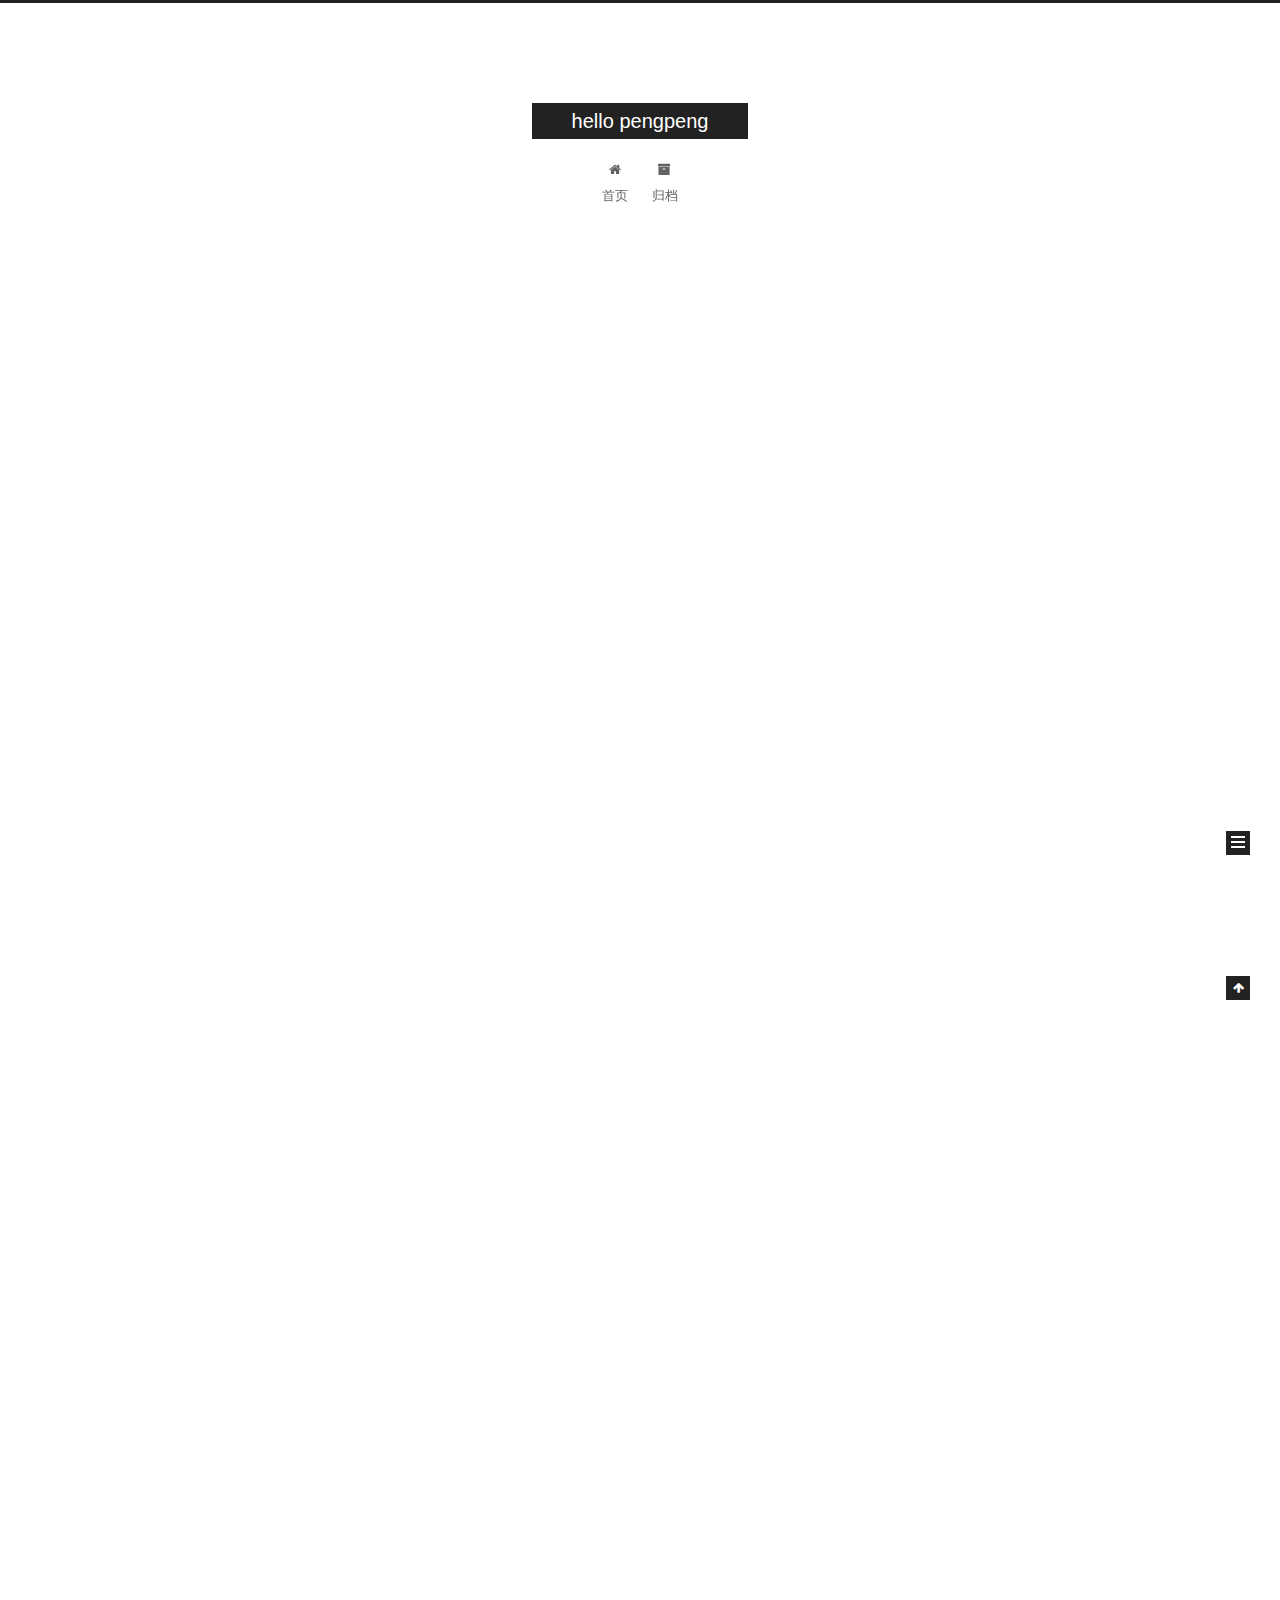
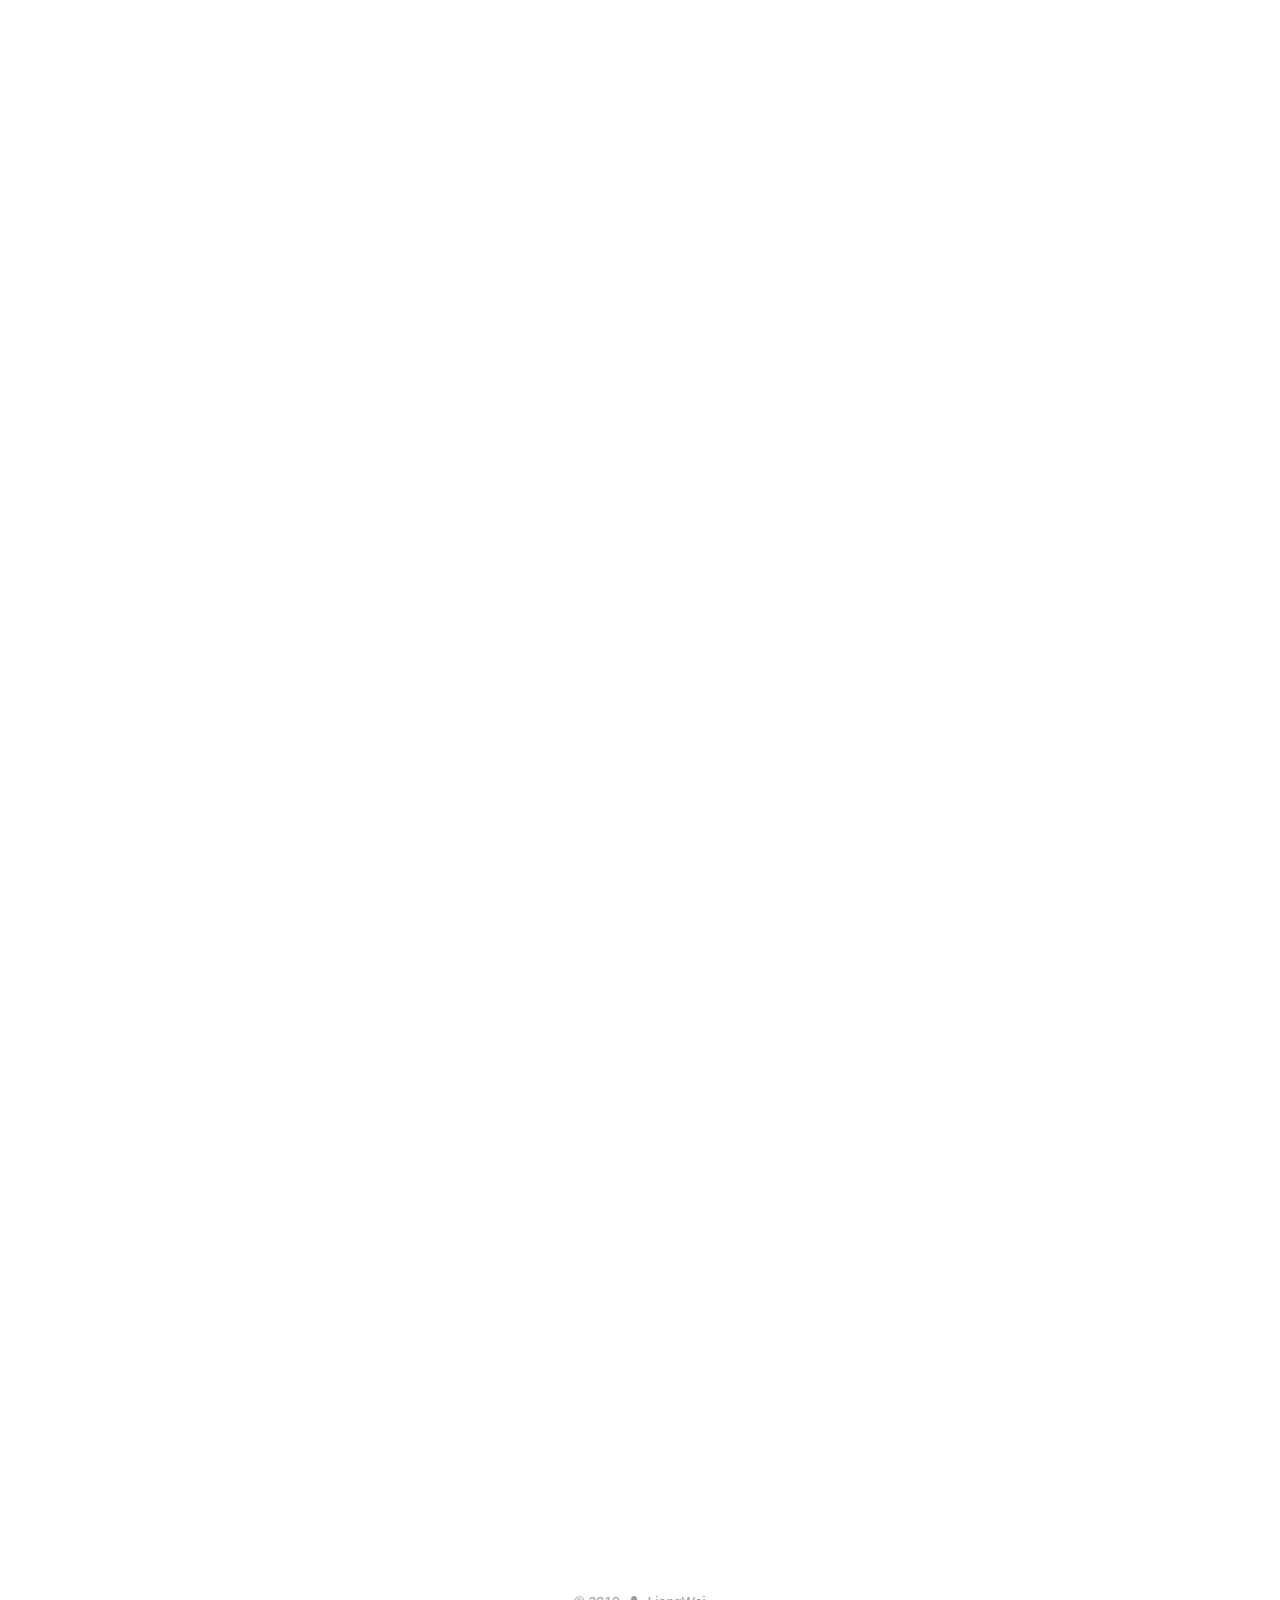
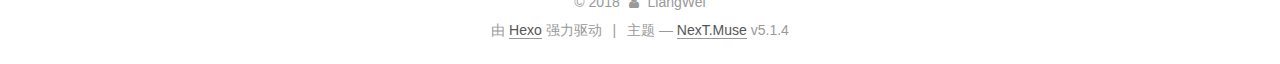
<file: index.html>
<!DOCTYPE html>



  


<html class="theme-next muse use-motion" lang="zh-Hans">
<head>
  <meta charset="UTF-8"/>
<meta http-equiv="X-UA-Compatible" content="IE=edge" />
<meta name="viewport" content="width=device-width, initial-scale=1, maximum-scale=1"/>
<meta name="theme-color" content="#222">









<meta http-equiv="Cache-Control" content="no-transform" />
<meta http-equiv="Cache-Control" content="no-siteapp" />
















  
  
  <link href="/lib/fancybox/source/jquery.fancybox.css?v=2.1.5" rel="stylesheet" type="text/css" />







<link href="/lib/font-awesome/css/font-awesome.min.css?v=4.6.2" rel="stylesheet" type="text/css" />

<link href="/css/main.css?v=5.1.4" rel="stylesheet" type="text/css" />


  <link rel="apple-touch-icon" sizes="180x180" href="/images/apple-touch-icon-next.png?v=5.1.4">


  <link rel="icon" type="image/png" sizes="32x32" href="/images/favicon-32x32-next.png?v=5.1.4">


  <link rel="icon" type="image/png" sizes="16x16" href="/images/favicon-16x16-next.png?v=5.1.4">


  <link rel="mask-icon" href="/images/logo.svg?v=5.1.4" color="#222">





  <meta name="keywords" content="Hexo, NexT" />










<meta property="og:type" content="website">
<meta property="og:title" content="hello pengpeng">
<meta property="og:url" content="http://yoursite.com/index.html">
<meta property="og:site_name" content="hello pengpeng">
<meta property="og:locale" content="zh-Hans">
<meta name="twitter:card" content="summary">
<meta name="twitter:title" content="hello pengpeng">



<script type="text/javascript" id="hexo.configurations">
  var NexT = window.NexT || {};
  var CONFIG = {
    root: '/',
    scheme: 'Muse',
    version: '5.1.4',
    sidebar: {"position":"left","display":"post","offset":12,"b2t":false,"scrollpercent":false,"onmobile":false},
    fancybox: true,
    tabs: true,
    motion: {"enable":true,"async":false,"transition":{"post_block":"fadeIn","post_header":"slideDownIn","post_body":"slideDownIn","coll_header":"slideLeftIn","sidebar":"slideUpIn"}},
    duoshuo: {
      userId: '0',
      author: '博主'
    },
    algolia: {
      applicationID: '',
      apiKey: '',
      indexName: '',
      hits: {"per_page":10},
      labels: {"input_placeholder":"Search for Posts","hits_empty":"We didn't find any results for the search: ${query}","hits_stats":"${hits} results found in ${time} ms"}
    }
  };
</script>



  <link rel="canonical" href="http://yoursite.com/"/>





  <title>hello pengpeng</title>
  








</head>

<body itemscope itemtype="http://schema.org/WebPage" lang="zh-Hans">

  
  
    
  

  <div class="container sidebar-position-left 
  page-home">
    <div class="headband"></div>

    <header id="header" class="header" itemscope itemtype="http://schema.org/WPHeader">
      <div class="header-inner"><div class="site-brand-wrapper">
  <div class="site-meta ">
    

    <div class="custom-logo-site-title">
      <a href="/"  class="brand" rel="start">
        <span class="logo-line-before"><i></i></span>
        <span class="site-title">hello pengpeng</span>
        <span class="logo-line-after"><i></i></span>
      </a>
    </div>
      
        <p class="site-subtitle"></p>
      
  </div>

  <div class="site-nav-toggle">
    <button>
      <span class="btn-bar"></span>
      <span class="btn-bar"></span>
      <span class="btn-bar"></span>
    </button>
  </div>
</div>

<nav class="site-nav">
  

  
    <ul id="menu" class="menu">
      
        
        <li class="menu-item menu-item-home">
          <a href="/" rel="section">
            
              <i class="menu-item-icon fa fa-fw fa-home"></i> <br />
            
            首页
          </a>
        </li>
      
        
        <li class="menu-item menu-item-archives">
          <a href="/archives/" rel="section">
            
              <i class="menu-item-icon fa fa-fw fa-archive"></i> <br />
            
            归档
          </a>
        </li>
      

      
    </ul>
  

  
</nav>



 </div>
    </header>

    <main id="main" class="main">
      <div class="main-inner">
        <div class="content-wrap">
          <div id="content" class="content">
            
  <section id="posts" class="posts-expand">
    
      

  

  
  
  

  <article class="post post-type-normal" itemscope itemtype="http://schema.org/Article">
  
  
  
  <div class="post-block">
    <link itemprop="mainEntityOfPage" href="http://yoursite.com/2018/05/06/下载-手机上儿歌点点或者爱奇艺中缓存的视频/">

    <span hidden itemprop="author" itemscope itemtype="http://schema.org/Person">
      <meta itemprop="name" content="LiangWei">
      <meta itemprop="description" content="">
      <meta itemprop="image" content="/images/avatar.gif">
    </span>

    <span hidden itemprop="publisher" itemscope itemtype="http://schema.org/Organization">
      <meta itemprop="name" content="hello pengpeng">
    </span>

    
      <header class="post-header">

        
        
          <h1 class="post-title" itemprop="name headline">
                
                <a class="post-title-link" href="/2018/05/06/下载-手机上儿歌点点或者爱奇艺中缓存的视频/" itemprop="url">下载 手机上儿歌点点或者爱奇艺中缓存的视频</a></h1>
        

        <div class="post-meta">
          <span class="post-time">
            
              <span class="post-meta-item-icon">
                <i class="fa fa-calendar-o"></i>
              </span>
              
                <span class="post-meta-item-text">发表于</span>
              
              <time title="创建于" itemprop="dateCreated datePublished" datetime="2018-05-06T20:25:33+08:00">
                2018-05-06
              </time>
            

            

            
          </span>

          

          
            
          

          
          

          

          

          

        </div>
      </header>
    

    
    
    
    <div class="post-body" itemprop="articleBody">

      
      

      
        
          
            <p>从手机上给宝宝缓存了一些儿歌，想下载到电脑上保存起来。<br>步骤：</p>
<pre><code>1.  在手机上： 打开【文件管理】—&gt; 打开【远程管理】(小米手机在【分类】tab 上)
2. 在电脑浏览器上可以浏览手机上的文件
3. 儿歌点点的下载目录在： ftp://192.168.0.193:2121/Android/data/com.mampod.ergedd/files/Movies/
4. 直接用 wget -r  &quot;ftp://192.168.0.193:2121/Android/data/com.mampod.ergedd/files/Movies/*&quot;  可以把目录及下面子目录中的文件都下载下来
5. 下载爱奇艺的缓存：ftp://192.168.0.100:2121/Android/data/com.qiyi.video/files/app/download/video/
</code></pre><p>尝试过用ftp 命令下载，但是失败：mac 下在执行 mget * 时报通配符的错误。</p>
<pre><code><figure class="highlight plain"><table><tr><td class="gutter"><pre><span class="line">1</span><br><span class="line">2</span><br><span class="line">3</span><br><span class="line">4</span><br><span class="line">5</span><br><span class="line">6</span><br><span class="line">7</span><br><span class="line">8</span><br><span class="line">9</span><br><span class="line">10</span><br></pre></td><td class="code"><pre><span class="line">#!/bin/sh</span><br><span class="line">ftp -v -n ftp://192.168.0.193:2121&lt;&lt;EOF</span><br><span class="line">binary</span><br><span class="line">cd Android/data/com.mampod.ergedd/files/Movies/</span><br><span class="line">lcd ./</span><br><span class="line">prompt</span><br><span class="line">mget *</span><br><span class="line">bye</span><br><span class="line">EOF</span><br><span class="line">echo &quot;download from ftp successfully&quot;</span><br></pre></td></tr></table></figure>
</code></pre>
          
        
      
    </div>
    
    
    

    

    

    

    <footer class="post-footer">
      

      

      

      
      
        <div class="post-eof"></div>
      
    </footer>
  </div>
  
  
  
  </article>


    
      

  

  
  
  

  <article class="post post-type-normal" itemscope itemtype="http://schema.org/Article">
  
  
  
  <div class="post-block">
    <link itemprop="mainEntityOfPage" href="http://yoursite.com/2018/05/02/git使用（1）/">

    <span hidden itemprop="author" itemscope itemtype="http://schema.org/Person">
      <meta itemprop="name" content="LiangWei">
      <meta itemprop="description" content="">
      <meta itemprop="image" content="/images/avatar.gif">
    </span>

    <span hidden itemprop="publisher" itemscope itemtype="http://schema.org/Organization">
      <meta itemprop="name" content="hello pengpeng">
    </span>

    
      <header class="post-header">

        
        
          <h1 class="post-title" itemprop="name headline">
                
                <a class="post-title-link" href="/2018/05/02/git使用（1）/" itemprop="url">git使用（1）</a></h1>
        

        <div class="post-meta">
          <span class="post-time">
            
              <span class="post-meta-item-icon">
                <i class="fa fa-calendar-o"></i>
              </span>
              
                <span class="post-meta-item-text">发表于</span>
              
              <time title="创建于" itemprop="dateCreated datePublished" datetime="2018-05-02T09:48:07+08:00">
                2018-05-02
              </time>
            

            

            
          </span>

          

          
            
          

          
          

          

          

          

        </div>
      </header>
    

    
    
    
    <div class="post-body" itemprop="articleBody">

      
      

      
        
          
            <ul>
<li>git fetch –prune  #这样就可在本地删除在远程不存在的branch</li>
</ul>
<figure class="highlight plain"><table><tr><td class="gutter"><pre><span class="line">1</span><br><span class="line">2</span><br><span class="line">3</span><br><span class="line">4</span><br><span class="line">5</span><br><span class="line">6</span><br><span class="line">7</span><br><span class="line">8</span><br><span class="line">9</span><br><span class="line">10</span><br></pre></td><td class="code"><pre><span class="line">man git-fetch</span><br><span class="line"> 	--prune</span><br><span class="line">     After fetching, remove any remote tracking branches which no longer 		</span><br><span class="line">     exist on the remote.</span><br><span class="line"> 	-t, --tags</span><br><span class="line">     Most of the tags are fetched automatically as branch heads are </span><br><span class="line">     downloaded, but tags that do not point at objects reachable from the </span><br><span class="line">     branch heads that are being tracked will not be fetched by</span><br><span class="line">     this mechanism. This flag lets all tags and their associated objects </span><br><span class="line">     be downloaded.</span><br></pre></td></tr></table></figure>
<h3 id="另外几个关于git-branch的命令"><a href="#另外几个关于git-branch的命令" class="headerlink" title="另外几个关于git branch的命令"></a>另外几个关于git branch的命令</h3><ul>
<li>git branch     # 查询本地存在的branch</li>
<li>git branch -r  # 查询远程的branch</li>
<li>git branch -a  # 查询本地和远程branch</li>
<li>git branch -d -r origin/todo  #删除远程的todo branch  //这个方法不行</li>
</ul>
<h3 id="添加远程仓库分支："><a href="#添加远程仓库分支：" class="headerlink" title="添加远程仓库分支："></a>添加远程仓库分支：</h3><p>git push origin  todoRepo</p>
<h3 id="删除远程仓库上的分支："><a href="#删除远程仓库上的分支：" class="headerlink" title="删除远程仓库上的分支："></a>删除远程仓库上的分支：</h3><p>git push origin  :todoRepo</p>
<h3 id="把本地创建的branch-提交到远端"><a href="#把本地创建的branch-提交到远端" class="headerlink" title="把本地创建的branch 提交到远端"></a>把本地创建的branch 提交到远端</h3><p>git push origin customerProfile</p>

          
        
      
    </div>
    
    
    

    

    

    

    <footer class="post-footer">
      

      

      

      
      
        <div class="post-eof"></div>
      
    </footer>
  </div>
  
  
  
  </article>


    
      

  

  
  
  

  <article class="post post-type-normal" itemscope itemtype="http://schema.org/Article">
  
  
  
  <div class="post-block">
    <link itemprop="mainEntityOfPage" href="http://yoursite.com/2018/05/01/hello-world/">

    <span hidden itemprop="author" itemscope itemtype="http://schema.org/Person">
      <meta itemprop="name" content="LiangWei">
      <meta itemprop="description" content="">
      <meta itemprop="image" content="/images/avatar.gif">
    </span>

    <span hidden itemprop="publisher" itemscope itemtype="http://schema.org/Organization">
      <meta itemprop="name" content="hello pengpeng">
    </span>

    
      <header class="post-header">

        
        
          <h1 class="post-title" itemprop="name headline">
                
                <a class="post-title-link" href="/2018/05/01/hello-world/" itemprop="url">Hello World</a></h1>
        

        <div class="post-meta">
          <span class="post-time">
            
              <span class="post-meta-item-icon">
                <i class="fa fa-calendar-o"></i>
              </span>
              
                <span class="post-meta-item-text">发表于</span>
              
              <time title="创建于" itemprop="dateCreated datePublished" datetime="2018-05-01T22:49:08+08:00">
                2018-05-01
              </time>
            

            

            
          </span>

          

          
            
          

          
          

          

          

          

        </div>
      </header>
    

    
    
    
    <div class="post-body" itemprop="articleBody">

      
      

      
        
          
            <p>Welcome to <a href="https://hexo.io/" target="_blank" rel="noopener">Hexo</a>! This is your very first post. Check <a href="https://hexo.io/docs/" target="_blank" rel="noopener">documentation</a> for more info. If you get any problems when using Hexo, you can find the answer in <a href="https://hexo.io/docs/troubleshooting.html" target="_blank" rel="noopener">troubleshooting</a> or you can ask me on <a href="https://github.com/hexojs/hexo/issues" target="_blank" rel="noopener">GitHub</a>.</p>
<h2 id="Quick-Start"><a href="#Quick-Start" class="headerlink" title="Quick Start"></a>Quick Start</h2><h3 id="Create-a-new-post"><a href="#Create-a-new-post" class="headerlink" title="Create a new post"></a>Create a new post</h3><figure class="highlight bash"><table><tr><td class="gutter"><pre><span class="line">1</span><br></pre></td><td class="code"><pre><span class="line">$ hexo new <span class="string">"My New Post"</span></span><br></pre></td></tr></table></figure>
<p>More info: <a href="https://hexo.io/docs/writing.html" target="_blank" rel="noopener">Writing</a></p>
<h3 id="Run-server"><a href="#Run-server" class="headerlink" title="Run server"></a>Run server</h3><figure class="highlight bash"><table><tr><td class="gutter"><pre><span class="line">1</span><br></pre></td><td class="code"><pre><span class="line">$ hexo server</span><br></pre></td></tr></table></figure>
<p>More info: <a href="https://hexo.io/docs/server.html" target="_blank" rel="noopener">Server</a></p>
<h3 id="Generate-static-files"><a href="#Generate-static-files" class="headerlink" title="Generate static files"></a>Generate static files</h3><figure class="highlight bash"><table><tr><td class="gutter"><pre><span class="line">1</span><br></pre></td><td class="code"><pre><span class="line">$ hexo generate</span><br></pre></td></tr></table></figure>
<p>More info: <a href="https://hexo.io/docs/generating.html" target="_blank" rel="noopener">Generating</a></p>
<h3 id="Deploy-to-remote-sites"><a href="#Deploy-to-remote-sites" class="headerlink" title="Deploy to remote sites"></a>Deploy to remote sites</h3><figure class="highlight bash"><table><tr><td class="gutter"><pre><span class="line">1</span><br></pre></td><td class="code"><pre><span class="line">$ hexo deploy</span><br></pre></td></tr></table></figure>
<p>More info: <a href="https://hexo.io/docs/deployment.html" target="_blank" rel="noopener">Deployment</a></p>

          
        
      
    </div>
    
    
    

    

    

    

    <footer class="post-footer">
      

      

      

      
      
        <div class="post-eof"></div>
      
    </footer>
  </div>
  
  
  
  </article>


    
  </section>

  


          </div>
          


          

        </div>
        
          
  
  <div class="sidebar-toggle">
    <div class="sidebar-toggle-line-wrap">
      <span class="sidebar-toggle-line sidebar-toggle-line-first"></span>
      <span class="sidebar-toggle-line sidebar-toggle-line-middle"></span>
      <span class="sidebar-toggle-line sidebar-toggle-line-last"></span>
    </div>
  </div>

  <aside id="sidebar" class="sidebar">
    
    <div class="sidebar-inner">

      

      

      <section class="site-overview-wrap sidebar-panel sidebar-panel-active">
        <div class="site-overview">
          <div class="site-author motion-element" itemprop="author" itemscope itemtype="http://schema.org/Person">
            
              <p class="site-author-name" itemprop="name">LiangWei</p>
              <p class="site-description motion-element" itemprop="description"></p>
          </div>

          <nav class="site-state motion-element">

            
              <div class="site-state-item site-state-posts">
              
                <a href="/archives/">
              
                  <span class="site-state-item-count">3</span>
                  <span class="site-state-item-name">日志</span>
                </a>
              </div>
            

            

            
              
              
              <div class="site-state-item site-state-tags">
                
                  <span class="site-state-item-count">1</span>
                  <span class="site-state-item-name">标签</span>
                
              </div>
            

          </nav>

          

          

          
          

          
          

          

        </div>
      </section>

      

      

    </div>
  </aside>


        
      </div>
    </main>

    <footer id="footer" class="footer">
      <div class="footer-inner">
        <div class="copyright">&copy; <span itemprop="copyrightYear">2018</span>
  <span class="with-love">
    <i class="fa fa-user"></i>
  </span>
  <span class="author" itemprop="copyrightHolder">LiangWei</span>

  
</div>


  <div class="powered-by">由 <a class="theme-link" target="_blank" href="https://hexo.io">Hexo</a> 强力驱动</div>



  <span class="post-meta-divider">|</span>



  <div class="theme-info">主题 &mdash; <a class="theme-link" target="_blank" href="https://github.com/iissnan/hexo-theme-next">NexT.Muse</a> v5.1.4</div>




        







        
      </div>
    </footer>

    
      <div class="back-to-top">
        <i class="fa fa-arrow-up"></i>
        
      </div>
    

    

  </div>

  

<script type="text/javascript">
  if (Object.prototype.toString.call(window.Promise) !== '[object Function]') {
    window.Promise = null;
  }
</script>









  












  
  
    <script type="text/javascript" src="/lib/jquery/index.js?v=2.1.3"></script>
  

  
  
    <script type="text/javascript" src="/lib/fastclick/lib/fastclick.min.js?v=1.0.6"></script>
  

  
  
    <script type="text/javascript" src="/lib/jquery_lazyload/jquery.lazyload.js?v=1.9.7"></script>
  

  
  
    <script type="text/javascript" src="/lib/velocity/velocity.min.js?v=1.2.1"></script>
  

  
  
    <script type="text/javascript" src="/lib/velocity/velocity.ui.min.js?v=1.2.1"></script>
  

  
  
    <script type="text/javascript" src="/lib/fancybox/source/jquery.fancybox.pack.js?v=2.1.5"></script>
  


  


  <script type="text/javascript" src="/js/src/utils.js?v=5.1.4"></script>

  <script type="text/javascript" src="/js/src/motion.js?v=5.1.4"></script>



  
  

  

  


  <script type="text/javascript" src="/js/src/bootstrap.js?v=5.1.4"></script>



  


  




	





  





  












  





  

  

  

  
  

  

  

  

</body>
</html>
</file>
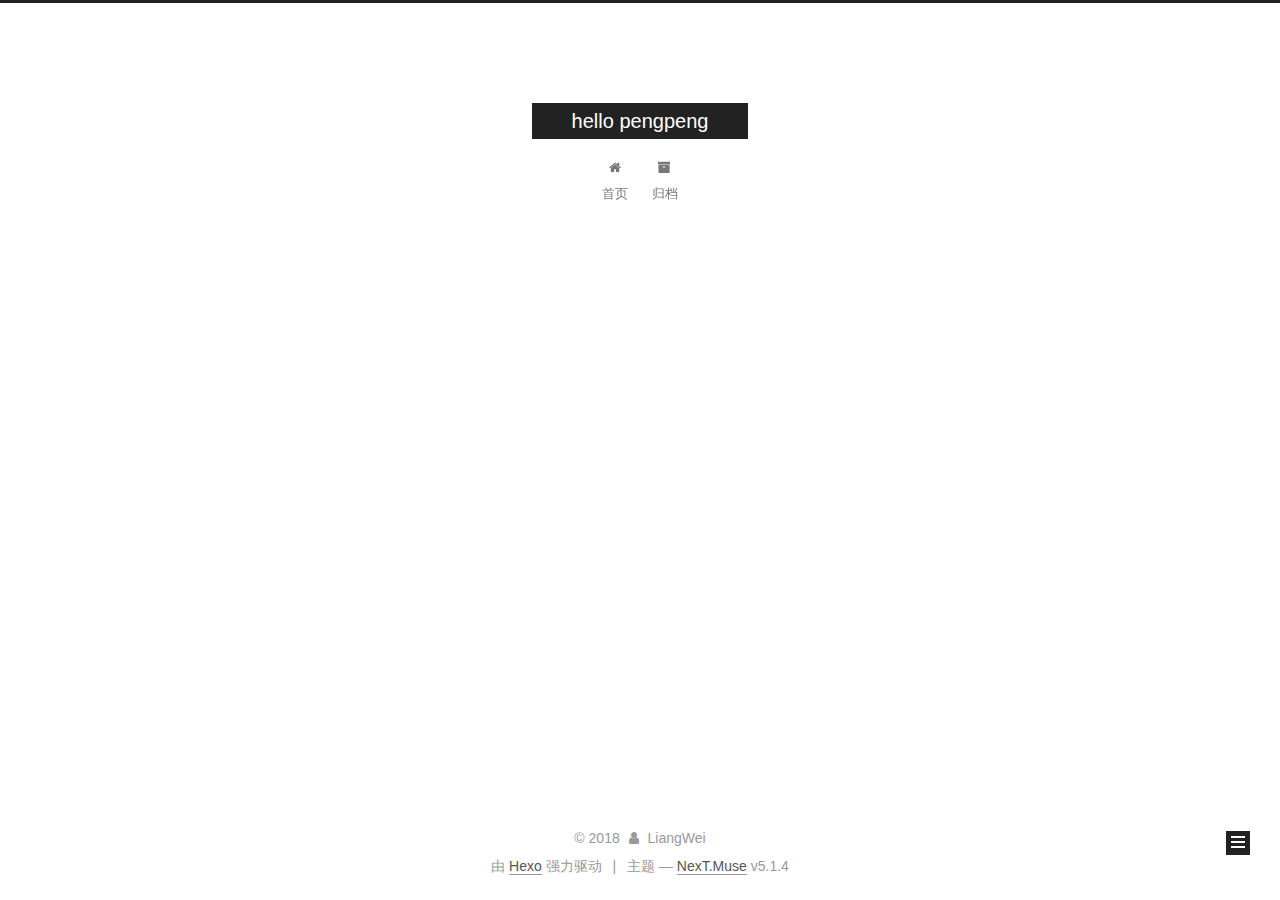
<file: archives/index.html>
<!DOCTYPE html>



  


<html class="theme-next muse use-motion" lang="zh-Hans">
<head>
  <meta charset="UTF-8"/>
<meta http-equiv="X-UA-Compatible" content="IE=edge" />
<meta name="viewport" content="width=device-width, initial-scale=1, maximum-scale=1"/>
<meta name="theme-color" content="#222">









<meta http-equiv="Cache-Control" content="no-transform" />
<meta http-equiv="Cache-Control" content="no-siteapp" />
















  
  
  <link href="/lib/fancybox/source/jquery.fancybox.css?v=2.1.5" rel="stylesheet" type="text/css" />







<link href="/lib/font-awesome/css/font-awesome.min.css?v=4.6.2" rel="stylesheet" type="text/css" />

<link href="/css/main.css?v=5.1.4" rel="stylesheet" type="text/css" />


  <link rel="apple-touch-icon" sizes="180x180" href="/images/apple-touch-icon-next.png?v=5.1.4">


  <link rel="icon" type="image/png" sizes="32x32" href="/images/favicon-32x32-next.png?v=5.1.4">


  <link rel="icon" type="image/png" sizes="16x16" href="/images/favicon-16x16-next.png?v=5.1.4">


  <link rel="mask-icon" href="/images/logo.svg?v=5.1.4" color="#222">





  <meta name="keywords" content="Hexo, NexT" />










<meta property="og:type" content="website">
<meta property="og:title" content="hello pengpeng">
<meta property="og:url" content="http://yoursite.com/archives/index.html">
<meta property="og:site_name" content="hello pengpeng">
<meta property="og:locale" content="zh-Hans">
<meta name="twitter:card" content="summary">
<meta name="twitter:title" content="hello pengpeng">



<script type="text/javascript" id="hexo.configurations">
  var NexT = window.NexT || {};
  var CONFIG = {
    root: '/',
    scheme: 'Muse',
    version: '5.1.4',
    sidebar: {"position":"left","display":"post","offset":12,"b2t":false,"scrollpercent":false,"onmobile":false},
    fancybox: true,
    tabs: true,
    motion: {"enable":true,"async":false,"transition":{"post_block":"fadeIn","post_header":"slideDownIn","post_body":"slideDownIn","coll_header":"slideLeftIn","sidebar":"slideUpIn"}},
    duoshuo: {
      userId: '0',
      author: '博主'
    },
    algolia: {
      applicationID: '',
      apiKey: '',
      indexName: '',
      hits: {"per_page":10},
      labels: {"input_placeholder":"Search for Posts","hits_empty":"We didn't find any results for the search: ${query}","hits_stats":"${hits} results found in ${time} ms"}
    }
  };
</script>



  <link rel="canonical" href="http://yoursite.com/archives/"/>





  <title>归档 | hello pengpeng</title>
  








</head>

<body itemscope itemtype="http://schema.org/WebPage" lang="zh-Hans">

  
  
    
  

  <div class="container sidebar-position-left page-archive">
    <div class="headband"></div>

    <header id="header" class="header" itemscope itemtype="http://schema.org/WPHeader">
      <div class="header-inner"><div class="site-brand-wrapper">
  <div class="site-meta ">
    

    <div class="custom-logo-site-title">
      <a href="/"  class="brand" rel="start">
        <span class="logo-line-before"><i></i></span>
        <span class="site-title">hello pengpeng</span>
        <span class="logo-line-after"><i></i></span>
      </a>
    </div>
      
        <p class="site-subtitle"></p>
      
  </div>

  <div class="site-nav-toggle">
    <button>
      <span class="btn-bar"></span>
      <span class="btn-bar"></span>
      <span class="btn-bar"></span>
    </button>
  </div>
</div>

<nav class="site-nav">
  

  
    <ul id="menu" class="menu">
      
        
        <li class="menu-item menu-item-home">
          <a href="/" rel="section">
            
              <i class="menu-item-icon fa fa-fw fa-home"></i> <br />
            
            首页
          </a>
        </li>
      
        
        <li class="menu-item menu-item-archives">
          <a href="/archives/" rel="section">
            
              <i class="menu-item-icon fa fa-fw fa-archive"></i> <br />
            
            归档
          </a>
        </li>
      

      
    </ul>
  

  
</nav>



 </div>
    </header>

    <main id="main" class="main">
      <div class="main-inner">
        <div class="content-wrap">
          <div id="content" class="content">
            

  
  
  
  <div class="post-block archive">
    <div id="posts" class="posts-collapse">
      <span class="archive-move-on"></span>

      <span class="archive-page-counter">
        
        
        
          
        
        嗯..! 目前共计 3 篇日志。 继续努力。
      </span>

      

        
        
        

        
          
          <div class="collection-title">
            <h1 class="archive-year" id="archive-year-2018">2018</h1>
          </div>
        
        

        

  <article class="post post-type-normal" itemscope itemtype="http://schema.org/Article">
    <header class="post-header">

      <h2 class="post-title">
        
            <a class="post-title-link" href="/2018/05/06/下载-手机上儿歌点点或者爱奇艺中缓存的视频/" itemprop="url">
              
                <span itemprop="name">下载 手机上儿歌点点或者爱奇艺中缓存的视频</span>
              
            </a>
        
      </h2>

      <div class="post-meta">
        <time class="post-time" itemprop="dateCreated"
              datetime="2018-05-06T20:25:33+08:00"
              content="2018-05-06" >
          05-06
        </time>
      </div>

    </header>
  </article>



      

        
        
        

        
        

        

  <article class="post post-type-normal" itemscope itemtype="http://schema.org/Article">
    <header class="post-header">

      <h2 class="post-title">
        
            <a class="post-title-link" href="/2018/05/02/git使用（1）/" itemprop="url">
              
                <span itemprop="name">git使用（1）</span>
              
            </a>
        
      </h2>

      <div class="post-meta">
        <time class="post-time" itemprop="dateCreated"
              datetime="2018-05-02T09:48:07+08:00"
              content="2018-05-02" >
          05-02
        </time>
      </div>

    </header>
  </article>



      

        
        
        

        
        

        

  <article class="post post-type-normal" itemscope itemtype="http://schema.org/Article">
    <header class="post-header">

      <h2 class="post-title">
        
            <a class="post-title-link" href="/2018/05/01/hello-world/" itemprop="url">
              
                <span itemprop="name">Hello World</span>
              
            </a>
        
      </h2>

      <div class="post-meta">
        <time class="post-time" itemprop="dateCreated"
              datetime="2018-05-01T22:49:08+08:00"
              content="2018-05-01" >
          05-01
        </time>
      </div>

    </header>
  </article>



      

    </div>
  </div>
  
  
  

  



          </div>
          


          

        </div>
        
          
  
  <div class="sidebar-toggle">
    <div class="sidebar-toggle-line-wrap">
      <span class="sidebar-toggle-line sidebar-toggle-line-first"></span>
      <span class="sidebar-toggle-line sidebar-toggle-line-middle"></span>
      <span class="sidebar-toggle-line sidebar-toggle-line-last"></span>
    </div>
  </div>

  <aside id="sidebar" class="sidebar">
    
    <div class="sidebar-inner">

      

      

      <section class="site-overview-wrap sidebar-panel sidebar-panel-active">
        <div class="site-overview">
          <div class="site-author motion-element" itemprop="author" itemscope itemtype="http://schema.org/Person">
            
              <p class="site-author-name" itemprop="name">LiangWei</p>
              <p class="site-description motion-element" itemprop="description"></p>
          </div>

          <nav class="site-state motion-element">

            
              <div class="site-state-item site-state-posts">
              
                <a href="/archives/">
              
                  <span class="site-state-item-count">3</span>
                  <span class="site-state-item-name">日志</span>
                </a>
              </div>
            

            

            
              
              
              <div class="site-state-item site-state-tags">
                
                  <span class="site-state-item-count">1</span>
                  <span class="site-state-item-name">标签</span>
                
              </div>
            

          </nav>

          

          

          
          

          
          

          

        </div>
      </section>

      

      

    </div>
  </aside>


        
      </div>
    </main>

    <footer id="footer" class="footer">
      <div class="footer-inner">
        <div class="copyright">&copy; <span itemprop="copyrightYear">2018</span>
  <span class="with-love">
    <i class="fa fa-user"></i>
  </span>
  <span class="author" itemprop="copyrightHolder">LiangWei</span>

  
</div>


  <div class="powered-by">由 <a class="theme-link" target="_blank" href="https://hexo.io">Hexo</a> 强力驱动</div>



  <span class="post-meta-divider">|</span>



  <div class="theme-info">主题 &mdash; <a class="theme-link" target="_blank" href="https://github.com/iissnan/hexo-theme-next">NexT.Muse</a> v5.1.4</div>




        







        
      </div>
    </footer>

    
      <div class="back-to-top">
        <i class="fa fa-arrow-up"></i>
        
      </div>
    

    

  </div>

  

<script type="text/javascript">
  if (Object.prototype.toString.call(window.Promise) !== '[object Function]') {
    window.Promise = null;
  }
</script>









  












  
  
    <script type="text/javascript" src="/lib/jquery/index.js?v=2.1.3"></script>
  

  
  
    <script type="text/javascript" src="/lib/fastclick/lib/fastclick.min.js?v=1.0.6"></script>
  

  
  
    <script type="text/javascript" src="/lib/jquery_lazyload/jquery.lazyload.js?v=1.9.7"></script>
  

  
  
    <script type="text/javascript" src="/lib/velocity/velocity.min.js?v=1.2.1"></script>
  

  
  
    <script type="text/javascript" src="/lib/velocity/velocity.ui.min.js?v=1.2.1"></script>
  

  
  
    <script type="text/javascript" src="/lib/fancybox/source/jquery.fancybox.pack.js?v=2.1.5"></script>
  


  


  <script type="text/javascript" src="/js/src/utils.js?v=5.1.4"></script>

  <script type="text/javascript" src="/js/src/motion.js?v=5.1.4"></script>



  
  

  

  


  <script type="text/javascript" src="/js/src/bootstrap.js?v=5.1.4"></script>



  


  




	





  





  












  





  

  

  

  
  

  

  

  

</body>
</html>
</file>
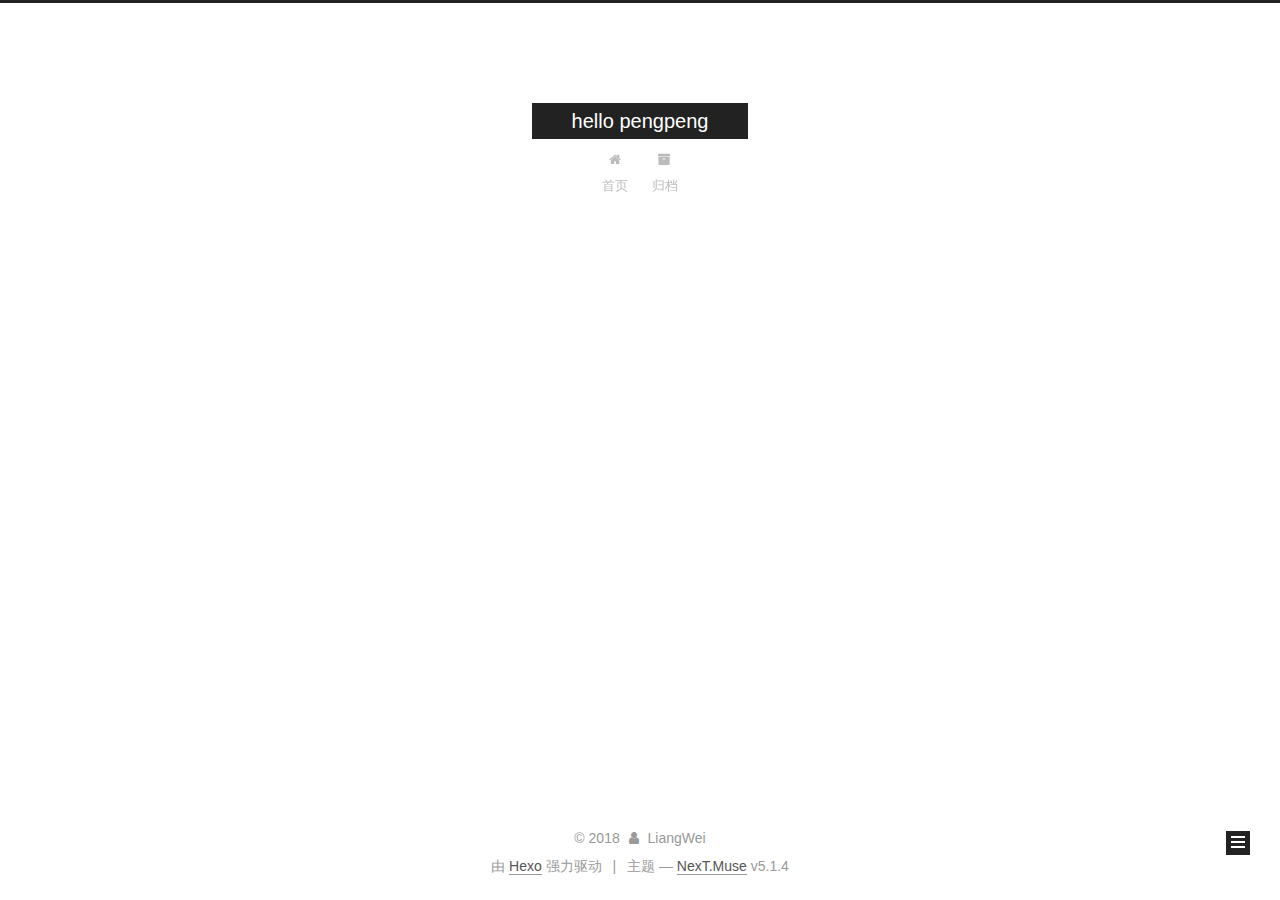
<file: archives/2018/index.html>
<!DOCTYPE html>



  


<html class="theme-next muse use-motion" lang="zh-Hans">
<head>
  <meta charset="UTF-8"/>
<meta http-equiv="X-UA-Compatible" content="IE=edge" />
<meta name="viewport" content="width=device-width, initial-scale=1, maximum-scale=1"/>
<meta name="theme-color" content="#222">









<meta http-equiv="Cache-Control" content="no-transform" />
<meta http-equiv="Cache-Control" content="no-siteapp" />
















  
  
  <link href="/lib/fancybox/source/jquery.fancybox.css?v=2.1.5" rel="stylesheet" type="text/css" />







<link href="/lib/font-awesome/css/font-awesome.min.css?v=4.6.2" rel="stylesheet" type="text/css" />

<link href="/css/main.css?v=5.1.4" rel="stylesheet" type="text/css" />


  <link rel="apple-touch-icon" sizes="180x180" href="/images/apple-touch-icon-next.png?v=5.1.4">


  <link rel="icon" type="image/png" sizes="32x32" href="/images/favicon-32x32-next.png?v=5.1.4">


  <link rel="icon" type="image/png" sizes="16x16" href="/images/favicon-16x16-next.png?v=5.1.4">


  <link rel="mask-icon" href="/images/logo.svg?v=5.1.4" color="#222">





  <meta name="keywords" content="Hexo, NexT" />










<meta property="og:type" content="website">
<meta property="og:title" content="hello pengpeng">
<meta property="og:url" content="http://yoursite.com/archives/2018/index.html">
<meta property="og:site_name" content="hello pengpeng">
<meta property="og:locale" content="zh-Hans">
<meta name="twitter:card" content="summary">
<meta name="twitter:title" content="hello pengpeng">



<script type="text/javascript" id="hexo.configurations">
  var NexT = window.NexT || {};
  var CONFIG = {
    root: '/',
    scheme: 'Muse',
    version: '5.1.4',
    sidebar: {"position":"left","display":"post","offset":12,"b2t":false,"scrollpercent":false,"onmobile":false},
    fancybox: true,
    tabs: true,
    motion: {"enable":true,"async":false,"transition":{"post_block":"fadeIn","post_header":"slideDownIn","post_body":"slideDownIn","coll_header":"slideLeftIn","sidebar":"slideUpIn"}},
    duoshuo: {
      userId: '0',
      author: '博主'
    },
    algolia: {
      applicationID: '',
      apiKey: '',
      indexName: '',
      hits: {"per_page":10},
      labels: {"input_placeholder":"Search for Posts","hits_empty":"We didn't find any results for the search: ${query}","hits_stats":"${hits} results found in ${time} ms"}
    }
  };
</script>



  <link rel="canonical" href="http://yoursite.com/archives/2018/"/>





  <title>归档 | hello pengpeng</title>
  








</head>

<body itemscope itemtype="http://schema.org/WebPage" lang="zh-Hans">

  
  
    
  

  <div class="container sidebar-position-left page-archive">
    <div class="headband"></div>

    <header id="header" class="header" itemscope itemtype="http://schema.org/WPHeader">
      <div class="header-inner"><div class="site-brand-wrapper">
  <div class="site-meta ">
    

    <div class="custom-logo-site-title">
      <a href="/"  class="brand" rel="start">
        <span class="logo-line-before"><i></i></span>
        <span class="site-title">hello pengpeng</span>
        <span class="logo-line-after"><i></i></span>
      </a>
    </div>
      
        <p class="site-subtitle"></p>
      
  </div>

  <div class="site-nav-toggle">
    <button>
      <span class="btn-bar"></span>
      <span class="btn-bar"></span>
      <span class="btn-bar"></span>
    </button>
  </div>
</div>

<nav class="site-nav">
  

  
    <ul id="menu" class="menu">
      
        
        <li class="menu-item menu-item-home">
          <a href="/" rel="section">
            
              <i class="menu-item-icon fa fa-fw fa-home"></i> <br />
            
            首页
          </a>
        </li>
      
        
        <li class="menu-item menu-item-archives">
          <a href="/archives/" rel="section">
            
              <i class="menu-item-icon fa fa-fw fa-archive"></i> <br />
            
            归档
          </a>
        </li>
      

      
    </ul>
  

  
</nav>



 </div>
    </header>

    <main id="main" class="main">
      <div class="main-inner">
        <div class="content-wrap">
          <div id="content" class="content">
            

  
  
  
  <div class="post-block archive">
    <div id="posts" class="posts-collapse">
      <span class="archive-move-on"></span>

      <span class="archive-page-counter">
        
        
        
          
        
        嗯..! 目前共计 2 篇日志。 继续努力。
      </span>

      

        
        
        

        
          
          <div class="collection-title">
            <h1 class="archive-year" id="archive-year-2018">2018</h1>
          </div>
        
        

        

  <article class="post post-type-normal" itemscope itemtype="http://schema.org/Article">
    <header class="post-header">

      <h2 class="post-title">
        
            <a class="post-title-link" href="/2018/05/02/git使用（1）/" itemprop="url">
              
                <span itemprop="name">git使用（1）</span>
              
            </a>
        
      </h2>

      <div class="post-meta">
        <time class="post-time" itemprop="dateCreated"
              datetime="2018-05-02T09:48:07+08:00"
              content="2018-05-02" >
          05-02
        </time>
      </div>

    </header>
  </article>



      

        
        
        

        
        

        

  <article class="post post-type-normal" itemscope itemtype="http://schema.org/Article">
    <header class="post-header">

      <h2 class="post-title">
        
            <a class="post-title-link" href="/2018/05/01/hello-world/" itemprop="url">
              
                <span itemprop="name">Hello World</span>
              
            </a>
        
      </h2>

      <div class="post-meta">
        <time class="post-time" itemprop="dateCreated"
              datetime="2018-05-01T22:49:08+08:00"
              content="2018-05-01" >
          05-01
        </time>
      </div>

    </header>
  </article>



      

    </div>
  </div>
  
  
  

  



          </div>
          


          

        </div>
        
          
  
  <div class="sidebar-toggle">
    <div class="sidebar-toggle-line-wrap">
      <span class="sidebar-toggle-line sidebar-toggle-line-first"></span>
      <span class="sidebar-toggle-line sidebar-toggle-line-middle"></span>
      <span class="sidebar-toggle-line sidebar-toggle-line-last"></span>
    </div>
  </div>

  <aside id="sidebar" class="sidebar">
    
    <div class="sidebar-inner">

      

      

      <section class="site-overview-wrap sidebar-panel sidebar-panel-active">
        <div class="site-overview">
          <div class="site-author motion-element" itemprop="author" itemscope itemtype="http://schema.org/Person">
            
              <p class="site-author-name" itemprop="name">LiangWei</p>
              <p class="site-description motion-element" itemprop="description"></p>
          </div>

          <nav class="site-state motion-element">

            
              <div class="site-state-item site-state-posts">
              
                <a href="/archives/">
              
                  <span class="site-state-item-count">2</span>
                  <span class="site-state-item-name">日志</span>
                </a>
              </div>
            

            

            

          </nav>

          

          

          
          

          
          

          

        </div>
      </section>

      

      

    </div>
  </aside>


        
      </div>
    </main>

    <footer id="footer" class="footer">
      <div class="footer-inner">
        <div class="copyright">&copy; <span itemprop="copyrightYear">2018</span>
  <span class="with-love">
    <i class="fa fa-user"></i>
  </span>
  <span class="author" itemprop="copyrightHolder">LiangWei</span>

  
</div>


  <div class="powered-by">由 <a class="theme-link" target="_blank" href="https://hexo.io">Hexo</a> 强力驱动</div>



  <span class="post-meta-divider">|</span>



  <div class="theme-info">主题 &mdash; <a class="theme-link" target="_blank" href="https://github.com/iissnan/hexo-theme-next">NexT.Muse</a> v5.1.4</div>




        







        
      </div>
    </footer>

    
      <div class="back-to-top">
        <i class="fa fa-arrow-up"></i>
        
      </div>
    

    

  </div>

  

<script type="text/javascript">
  if (Object.prototype.toString.call(window.Promise) !== '[object Function]') {
    window.Promise = null;
  }
</script>









  












  
  
    <script type="text/javascript" src="/lib/jquery/index.js?v=2.1.3"></script>
  

  
  
    <script type="text/javascript" src="/lib/fastclick/lib/fastclick.min.js?v=1.0.6"></script>
  

  
  
    <script type="text/javascript" src="/lib/jquery_lazyload/jquery.lazyload.js?v=1.9.7"></script>
  

  
  
    <script type="text/javascript" src="/lib/velocity/velocity.min.js?v=1.2.1"></script>
  

  
  
    <script type="text/javascript" src="/lib/velocity/velocity.ui.min.js?v=1.2.1"></script>
  

  
  
    <script type="text/javascript" src="/lib/fancybox/source/jquery.fancybox.pack.js?v=2.1.5"></script>
  


  


  <script type="text/javascript" src="/js/src/utils.js?v=5.1.4"></script>

  <script type="text/javascript" src="/js/src/motion.js?v=5.1.4"></script>



  
  

  

  


  <script type="text/javascript" src="/js/src/bootstrap.js?v=5.1.4"></script>



  


  




	





  





  












  





  

  

  

  
  

  

  

  

</body>
</html>
</file>
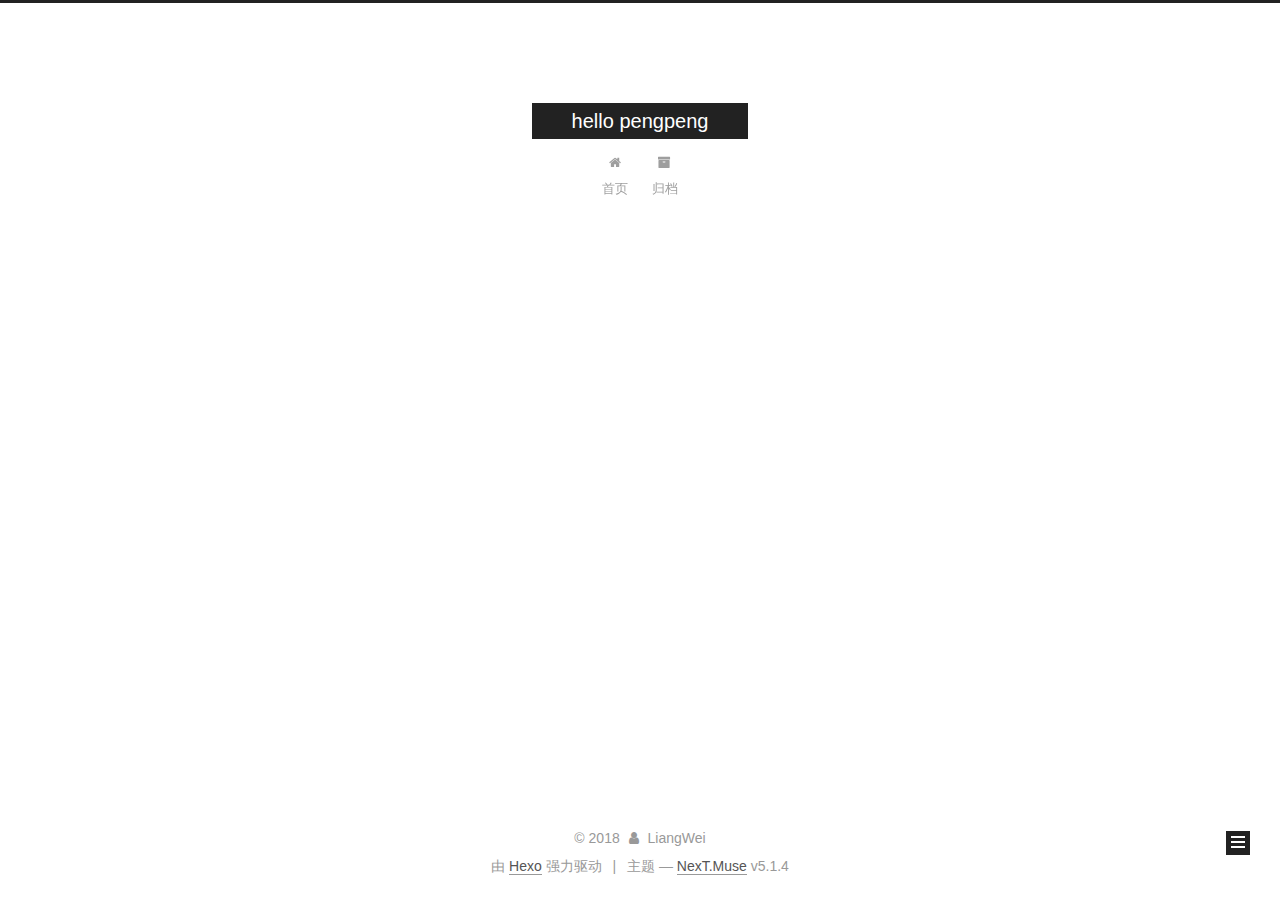
<file: tags/儿歌-ftp-wget/index.html>
<!DOCTYPE html>



  


<html class="theme-next muse use-motion" lang="zh-Hans">
<head>
  <meta charset="UTF-8"/>
<meta http-equiv="X-UA-Compatible" content="IE=edge" />
<meta name="viewport" content="width=device-width, initial-scale=1, maximum-scale=1"/>
<meta name="theme-color" content="#222">









<meta http-equiv="Cache-Control" content="no-transform" />
<meta http-equiv="Cache-Control" content="no-siteapp" />
















  
  
  <link href="/lib/fancybox/source/jquery.fancybox.css?v=2.1.5" rel="stylesheet" type="text/css" />







<link href="/lib/font-awesome/css/font-awesome.min.css?v=4.6.2" rel="stylesheet" type="text/css" />

<link href="/css/main.css?v=5.1.4" rel="stylesheet" type="text/css" />


  <link rel="apple-touch-icon" sizes="180x180" href="/images/apple-touch-icon-next.png?v=5.1.4">


  <link rel="icon" type="image/png" sizes="32x32" href="/images/favicon-32x32-next.png?v=5.1.4">


  <link rel="icon" type="image/png" sizes="16x16" href="/images/favicon-16x16-next.png?v=5.1.4">


  <link rel="mask-icon" href="/images/logo.svg?v=5.1.4" color="#222">





  <meta name="keywords" content="Hexo, NexT" />










<meta property="og:type" content="website">
<meta property="og:title" content="hello pengpeng">
<meta property="og:url" content="http://yoursite.com/tags/儿歌-ftp-wget/index.html">
<meta property="og:site_name" content="hello pengpeng">
<meta property="og:locale" content="zh-Hans">
<meta name="twitter:card" content="summary">
<meta name="twitter:title" content="hello pengpeng">



<script type="text/javascript" id="hexo.configurations">
  var NexT = window.NexT || {};
  var CONFIG = {
    root: '/',
    scheme: 'Muse',
    version: '5.1.4',
    sidebar: {"position":"left","display":"post","offset":12,"b2t":false,"scrollpercent":false,"onmobile":false},
    fancybox: true,
    tabs: true,
    motion: {"enable":true,"async":false,"transition":{"post_block":"fadeIn","post_header":"slideDownIn","post_body":"slideDownIn","coll_header":"slideLeftIn","sidebar":"slideUpIn"}},
    duoshuo: {
      userId: '0',
      author: '博主'
    },
    algolia: {
      applicationID: '',
      apiKey: '',
      indexName: '',
      hits: {"per_page":10},
      labels: {"input_placeholder":"Search for Posts","hits_empty":"We didn't find any results for the search: ${query}","hits_stats":"${hits} results found in ${time} ms"}
    }
  };
</script>



  <link rel="canonical" href="http://yoursite.com/tags/儿歌-ftp-wget/"/>





  <title>标签: 儿歌 ftp wget | hello pengpeng</title>
  








</head>

<body itemscope itemtype="http://schema.org/WebPage" lang="zh-Hans">

  
  
    
  

  <div class="container sidebar-position-left ">
    <div class="headband"></div>

    <header id="header" class="header" itemscope itemtype="http://schema.org/WPHeader">
      <div class="header-inner"><div class="site-brand-wrapper">
  <div class="site-meta ">
    

    <div class="custom-logo-site-title">
      <a href="/"  class="brand" rel="start">
        <span class="logo-line-before"><i></i></span>
        <span class="site-title">hello pengpeng</span>
        <span class="logo-line-after"><i></i></span>
      </a>
    </div>
      
        <p class="site-subtitle"></p>
      
  </div>

  <div class="site-nav-toggle">
    <button>
      <span class="btn-bar"></span>
      <span class="btn-bar"></span>
      <span class="btn-bar"></span>
    </button>
  </div>
</div>

<nav class="site-nav">
  

  
    <ul id="menu" class="menu">
      
        
        <li class="menu-item menu-item-home">
          <a href="/" rel="section">
            
              <i class="menu-item-icon fa fa-fw fa-home"></i> <br />
            
            首页
          </a>
        </li>
      
        
        <li class="menu-item menu-item-archives">
          <a href="/archives/" rel="section">
            
              <i class="menu-item-icon fa fa-fw fa-archive"></i> <br />
            
            归档
          </a>
        </li>
      

      
    </ul>
  

  
</nav>



 </div>
    </header>

    <main id="main" class="main">
      <div class="main-inner">
        <div class="content-wrap">
          <div id="content" class="content">
            

  
  
  
  <div class="post-block tag">

    <div id="posts" class="posts-collapse">
      <div class="collection-title">
        <h1>儿歌 ftp wget<small>标签</small>
        </h1>
      </div>

      
        

  <article class="post post-type-normal" itemscope itemtype="http://schema.org/Article">
    <header class="post-header">

      <h2 class="post-title">
        
            <a class="post-title-link" href="/2018/05/06/下载-手机上儿歌点点或者爱奇艺中缓存的视频/" itemprop="url">
              
                <span itemprop="name">下载 手机上儿歌点点或者爱奇艺中缓存的视频</span>
              
            </a>
        
      </h2>

      <div class="post-meta">
        <time class="post-time" itemprop="dateCreated"
              datetime="2018-05-06T20:25:33+08:00"
              content="2018-05-06" >
          05-06
        </time>
      </div>

    </header>
  </article>


      
    </div>

  </div>
  
  
  

  


          </div>
          


          

        </div>
        
          
  
  <div class="sidebar-toggle">
    <div class="sidebar-toggle-line-wrap">
      <span class="sidebar-toggle-line sidebar-toggle-line-first"></span>
      <span class="sidebar-toggle-line sidebar-toggle-line-middle"></span>
      <span class="sidebar-toggle-line sidebar-toggle-line-last"></span>
    </div>
  </div>

  <aside id="sidebar" class="sidebar">
    
    <div class="sidebar-inner">

      

      

      <section class="site-overview-wrap sidebar-panel sidebar-panel-active">
        <div class="site-overview">
          <div class="site-author motion-element" itemprop="author" itemscope itemtype="http://schema.org/Person">
            
              <p class="site-author-name" itemprop="name">LiangWei</p>
              <p class="site-description motion-element" itemprop="description"></p>
          </div>

          <nav class="site-state motion-element">

            
              <div class="site-state-item site-state-posts">
              
                <a href="/archives/">
              
                  <span class="site-state-item-count">3</span>
                  <span class="site-state-item-name">日志</span>
                </a>
              </div>
            

            

            
              
              
              <div class="site-state-item site-state-tags">
                
                  <span class="site-state-item-count">1</span>
                  <span class="site-state-item-name">标签</span>
                
              </div>
            

          </nav>

          

          

          
          

          
          

          

        </div>
      </section>

      

      

    </div>
  </aside>


        
      </div>
    </main>

    <footer id="footer" class="footer">
      <div class="footer-inner">
        <div class="copyright">&copy; <span itemprop="copyrightYear">2018</span>
  <span class="with-love">
    <i class="fa fa-user"></i>
  </span>
  <span class="author" itemprop="copyrightHolder">LiangWei</span>

  
</div>


  <div class="powered-by">由 <a class="theme-link" target="_blank" href="https://hexo.io">Hexo</a> 强力驱动</div>



  <span class="post-meta-divider">|</span>



  <div class="theme-info">主题 &mdash; <a class="theme-link" target="_blank" href="https://github.com/iissnan/hexo-theme-next">NexT.Muse</a> v5.1.4</div>




        







        
      </div>
    </footer>

    
      <div class="back-to-top">
        <i class="fa fa-arrow-up"></i>
        
      </div>
    

    

  </div>

  

<script type="text/javascript">
  if (Object.prototype.toString.call(window.Promise) !== '[object Function]') {
    window.Promise = null;
  }
</script>









  












  
  
    <script type="text/javascript" src="/lib/jquery/index.js?v=2.1.3"></script>
  

  
  
    <script type="text/javascript" src="/lib/fastclick/lib/fastclick.min.js?v=1.0.6"></script>
  

  
  
    <script type="text/javascript" src="/lib/jquery_lazyload/jquery.lazyload.js?v=1.9.7"></script>
  

  
  
    <script type="text/javascript" src="/lib/velocity/velocity.min.js?v=1.2.1"></script>
  

  
  
    <script type="text/javascript" src="/lib/velocity/velocity.ui.min.js?v=1.2.1"></script>
  

  
  
    <script type="text/javascript" src="/lib/fancybox/source/jquery.fancybox.pack.js?v=2.1.5"></script>
  


  


  <script type="text/javascript" src="/js/src/utils.js?v=5.1.4"></script>

  <script type="text/javascript" src="/js/src/motion.js?v=5.1.4"></script>



  
  

  

  


  <script type="text/javascript" src="/js/src/bootstrap.js?v=5.1.4"></script>



  


  




	





  





  












  





  

  

  

  
  

  

  

  

</body>
</html>
</file>
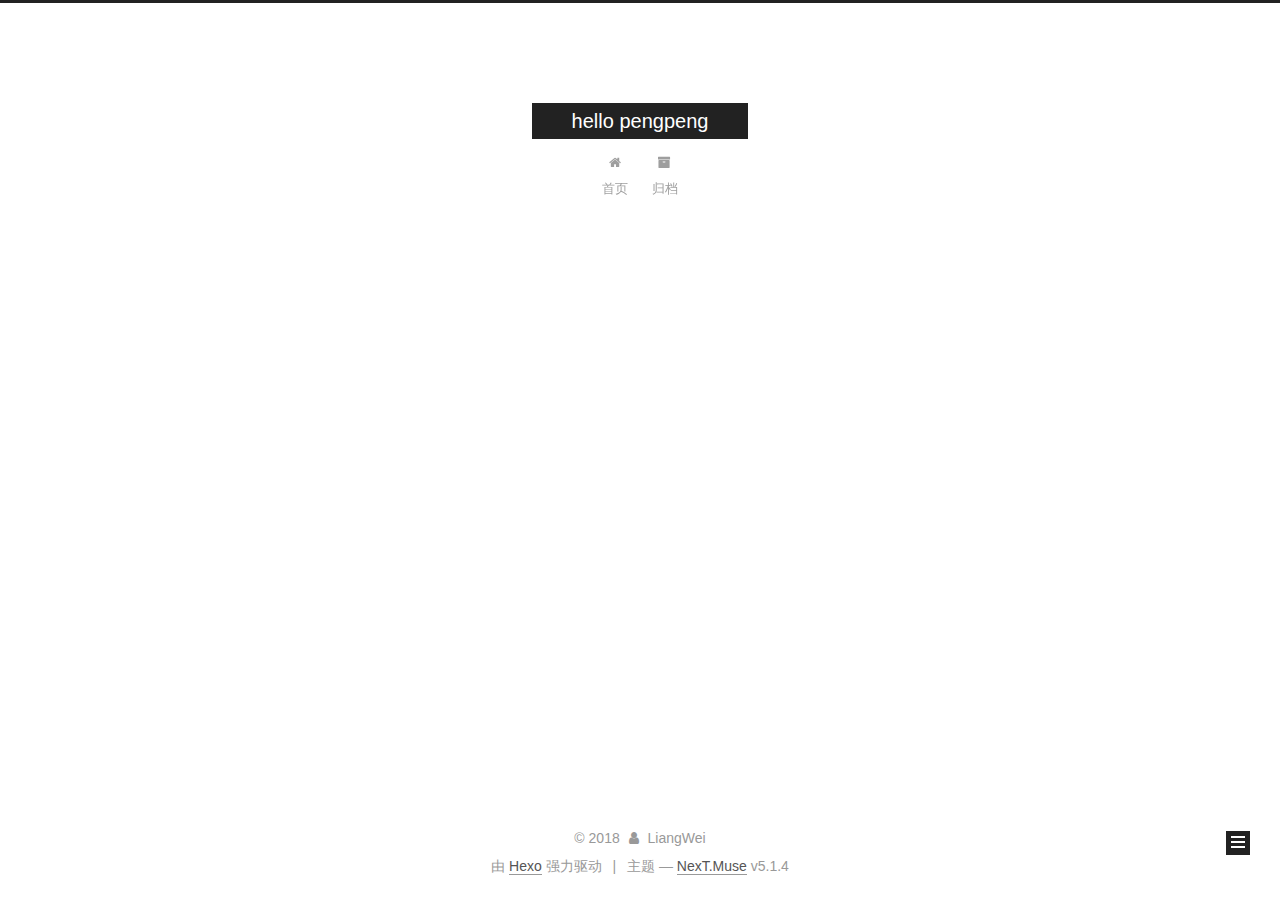
<file: archives/2018/05/index.html>
<!DOCTYPE html>



  


<html class="theme-next muse use-motion" lang="zh-Hans">
<head>
  <meta charset="UTF-8"/>
<meta http-equiv="X-UA-Compatible" content="IE=edge" />
<meta name="viewport" content="width=device-width, initial-scale=1, maximum-scale=1"/>
<meta name="theme-color" content="#222">









<meta http-equiv="Cache-Control" content="no-transform" />
<meta http-equiv="Cache-Control" content="no-siteapp" />
















  
  
  <link href="/lib/fancybox/source/jquery.fancybox.css?v=2.1.5" rel="stylesheet" type="text/css" />







<link href="/lib/font-awesome/css/font-awesome.min.css?v=4.6.2" rel="stylesheet" type="text/css" />

<link href="/css/main.css?v=5.1.4" rel="stylesheet" type="text/css" />


  <link rel="apple-touch-icon" sizes="180x180" href="/images/apple-touch-icon-next.png?v=5.1.4">


  <link rel="icon" type="image/png" sizes="32x32" href="/images/favicon-32x32-next.png?v=5.1.4">


  <link rel="icon" type="image/png" sizes="16x16" href="/images/favicon-16x16-next.png?v=5.1.4">


  <link rel="mask-icon" href="/images/logo.svg?v=5.1.4" color="#222">





  <meta name="keywords" content="Hexo, NexT" />










<meta property="og:type" content="website">
<meta property="og:title" content="hello pengpeng">
<meta property="og:url" content="http://yoursite.com/archives/2018/05/index.html">
<meta property="og:site_name" content="hello pengpeng">
<meta property="og:locale" content="zh-Hans">
<meta name="twitter:card" content="summary">
<meta name="twitter:title" content="hello pengpeng">



<script type="text/javascript" id="hexo.configurations">
  var NexT = window.NexT || {};
  var CONFIG = {
    root: '/',
    scheme: 'Muse',
    version: '5.1.4',
    sidebar: {"position":"left","display":"post","offset":12,"b2t":false,"scrollpercent":false,"onmobile":false},
    fancybox: true,
    tabs: true,
    motion: {"enable":true,"async":false,"transition":{"post_block":"fadeIn","post_header":"slideDownIn","post_body":"slideDownIn","coll_header":"slideLeftIn","sidebar":"slideUpIn"}},
    duoshuo: {
      userId: '0',
      author: '博主'
    },
    algolia: {
      applicationID: '',
      apiKey: '',
      indexName: '',
      hits: {"per_page":10},
      labels: {"input_placeholder":"Search for Posts","hits_empty":"We didn't find any results for the search: ${query}","hits_stats":"${hits} results found in ${time} ms"}
    }
  };
</script>



  <link rel="canonical" href="http://yoursite.com/archives/2018/05/"/>





  <title>归档 | hello pengpeng</title>
  








</head>

<body itemscope itemtype="http://schema.org/WebPage" lang="zh-Hans">

  
  
    
  

  <div class="container sidebar-position-left page-archive">
    <div class="headband"></div>

    <header id="header" class="header" itemscope itemtype="http://schema.org/WPHeader">
      <div class="header-inner"><div class="site-brand-wrapper">
  <div class="site-meta ">
    

    <div class="custom-logo-site-title">
      <a href="/"  class="brand" rel="start">
        <span class="logo-line-before"><i></i></span>
        <span class="site-title">hello pengpeng</span>
        <span class="logo-line-after"><i></i></span>
      </a>
    </div>
      
        <p class="site-subtitle"></p>
      
  </div>

  <div class="site-nav-toggle">
    <button>
      <span class="btn-bar"></span>
      <span class="btn-bar"></span>
      <span class="btn-bar"></span>
    </button>
  </div>
</div>

<nav class="site-nav">
  

  
    <ul id="menu" class="menu">
      
        
        <li class="menu-item menu-item-home">
          <a href="/" rel="section">
            
              <i class="menu-item-icon fa fa-fw fa-home"></i> <br />
            
            首页
          </a>
        </li>
      
        
        <li class="menu-item menu-item-archives">
          <a href="/archives/" rel="section">
            
              <i class="menu-item-icon fa fa-fw fa-archive"></i> <br />
            
            归档
          </a>
        </li>
      

      
    </ul>
  

  
</nav>



 </div>
    </header>

    <main id="main" class="main">
      <div class="main-inner">
        <div class="content-wrap">
          <div id="content" class="content">
            

  
  
  
  <div class="post-block archive">
    <div id="posts" class="posts-collapse">
      <span class="archive-move-on"></span>

      <span class="archive-page-counter">
        
        
        
          
        
        嗯..! 目前共计 3 篇日志。 继续努力。
      </span>

      

        
        
        

        
          
          <div class="collection-title">
            <h1 class="archive-year" id="archive-year-2018">2018</h1>
          </div>
        
        

        

  <article class="post post-type-normal" itemscope itemtype="http://schema.org/Article">
    <header class="post-header">

      <h2 class="post-title">
        
            <a class="post-title-link" href="/2018/05/06/下载-手机上儿歌点点或者爱奇艺中缓存的视频/" itemprop="url">
              
                <span itemprop="name">下载 手机上儿歌点点或者爱奇艺中缓存的视频</span>
              
            </a>
        
      </h2>

      <div class="post-meta">
        <time class="post-time" itemprop="dateCreated"
              datetime="2018-05-06T20:25:33+08:00"
              content="2018-05-06" >
          05-06
        </time>
      </div>

    </header>
  </article>



      

        
        
        

        
        

        

  <article class="post post-type-normal" itemscope itemtype="http://schema.org/Article">
    <header class="post-header">

      <h2 class="post-title">
        
            <a class="post-title-link" href="/2018/05/02/git使用（1）/" itemprop="url">
              
                <span itemprop="name">git使用（1）</span>
              
            </a>
        
      </h2>

      <div class="post-meta">
        <time class="post-time" itemprop="dateCreated"
              datetime="2018-05-02T09:48:07+08:00"
              content="2018-05-02" >
          05-02
        </time>
      </div>

    </header>
  </article>



      

        
        
        

        
        

        

  <article class="post post-type-normal" itemscope itemtype="http://schema.org/Article">
    <header class="post-header">

      <h2 class="post-title">
        
            <a class="post-title-link" href="/2018/05/01/hello-world/" itemprop="url">
              
                <span itemprop="name">Hello World</span>
              
            </a>
        
      </h2>

      <div class="post-meta">
        <time class="post-time" itemprop="dateCreated"
              datetime="2018-05-01T22:49:08+08:00"
              content="2018-05-01" >
          05-01
        </time>
      </div>

    </header>
  </article>



      

    </div>
  </div>
  
  
  

  



          </div>
          


          

        </div>
        
          
  
  <div class="sidebar-toggle">
    <div class="sidebar-toggle-line-wrap">
      <span class="sidebar-toggle-line sidebar-toggle-line-first"></span>
      <span class="sidebar-toggle-line sidebar-toggle-line-middle"></span>
      <span class="sidebar-toggle-line sidebar-toggle-line-last"></span>
    </div>
  </div>

  <aside id="sidebar" class="sidebar">
    
    <div class="sidebar-inner">

      

      

      <section class="site-overview-wrap sidebar-panel sidebar-panel-active">
        <div class="site-overview">
          <div class="site-author motion-element" itemprop="author" itemscope itemtype="http://schema.org/Person">
            
              <p class="site-author-name" itemprop="name">LiangWei</p>
              <p class="site-description motion-element" itemprop="description"></p>
          </div>

          <nav class="site-state motion-element">

            
              <div class="site-state-item site-state-posts">
              
                <a href="/archives/">
              
                  <span class="site-state-item-count">3</span>
                  <span class="site-state-item-name">日志</span>
                </a>
              </div>
            

            

            
              
              
              <div class="site-state-item site-state-tags">
                
                  <span class="site-state-item-count">1</span>
                  <span class="site-state-item-name">标签</span>
                
              </div>
            

          </nav>

          

          

          
          

          
          

          

        </div>
      </section>

      

      

    </div>
  </aside>


        
      </div>
    </main>

    <footer id="footer" class="footer">
      <div class="footer-inner">
        <div class="copyright">&copy; <span itemprop="copyrightYear">2018</span>
  <span class="with-love">
    <i class="fa fa-user"></i>
  </span>
  <span class="author" itemprop="copyrightHolder">LiangWei</span>

  
</div>


  <div class="powered-by">由 <a class="theme-link" target="_blank" href="https://hexo.io">Hexo</a> 强力驱动</div>



  <span class="post-meta-divider">|</span>



  <div class="theme-info">主题 &mdash; <a class="theme-link" target="_blank" href="https://github.com/iissnan/hexo-theme-next">NexT.Muse</a> v5.1.4</div>




        







        
      </div>
    </footer>

    
      <div class="back-to-top">
        <i class="fa fa-arrow-up"></i>
        
      </div>
    

    

  </div>

  

<script type="text/javascript">
  if (Object.prototype.toString.call(window.Promise) !== '[object Function]') {
    window.Promise = null;
  }
</script>









  












  
  
    <script type="text/javascript" src="/lib/jquery/index.js?v=2.1.3"></script>
  

  
  
    <script type="text/javascript" src="/lib/fastclick/lib/fastclick.min.js?v=1.0.6"></script>
  

  
  
    <script type="text/javascript" src="/lib/jquery_lazyload/jquery.lazyload.js?v=1.9.7"></script>
  

  
  
    <script type="text/javascript" src="/lib/velocity/velocity.min.js?v=1.2.1"></script>
  

  
  
    <script type="text/javascript" src="/lib/velocity/velocity.ui.min.js?v=1.2.1"></script>
  

  
  
    <script type="text/javascript" src="/lib/fancybox/source/jquery.fancybox.pack.js?v=2.1.5"></script>
  


  


  <script type="text/javascript" src="/js/src/utils.js?v=5.1.4"></script>

  <script type="text/javascript" src="/js/src/motion.js?v=5.1.4"></script>



  
  

  

  


  <script type="text/javascript" src="/js/src/bootstrap.js?v=5.1.4"></script>



  


  




	





  





  












  





  

  

  

  
  

  

  

  

</body>
</html>
</file>
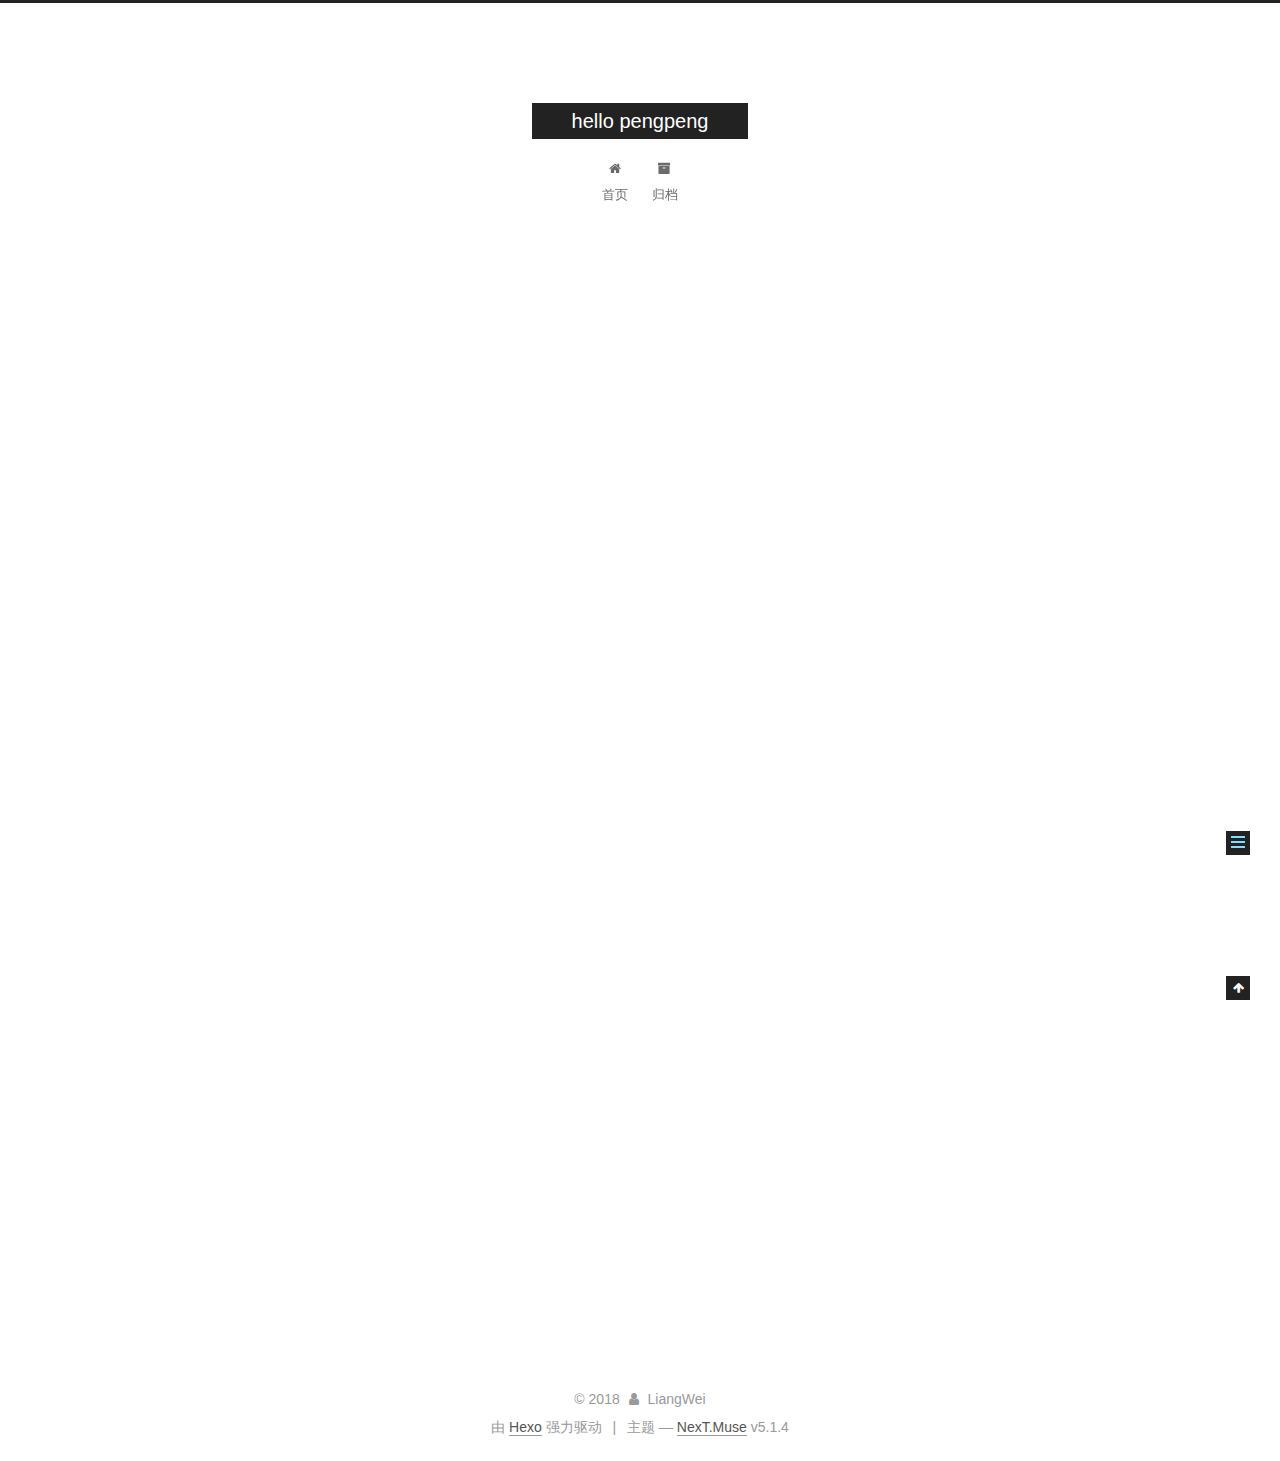
<file: 2018/05/01/hello-world/index.html>
<!DOCTYPE html>



  


<html class="theme-next muse use-motion" lang="zh-Hans">
<head>
  <meta charset="UTF-8"/>
<meta http-equiv="X-UA-Compatible" content="IE=edge" />
<meta name="viewport" content="width=device-width, initial-scale=1, maximum-scale=1"/>
<meta name="theme-color" content="#222">









<meta http-equiv="Cache-Control" content="no-transform" />
<meta http-equiv="Cache-Control" content="no-siteapp" />
















  
  
  <link href="/lib/fancybox/source/jquery.fancybox.css?v=2.1.5" rel="stylesheet" type="text/css" />







<link href="/lib/font-awesome/css/font-awesome.min.css?v=4.6.2" rel="stylesheet" type="text/css" />

<link href="/css/main.css?v=5.1.4" rel="stylesheet" type="text/css" />


  <link rel="apple-touch-icon" sizes="180x180" href="/images/apple-touch-icon-next.png?v=5.1.4">


  <link rel="icon" type="image/png" sizes="32x32" href="/images/favicon-32x32-next.png?v=5.1.4">


  <link rel="icon" type="image/png" sizes="16x16" href="/images/favicon-16x16-next.png?v=5.1.4">


  <link rel="mask-icon" href="/images/logo.svg?v=5.1.4" color="#222">





  <meta name="keywords" content="Hexo, NexT" />










<meta name="description" content="Welcome to Hexo! This is your very first post. Check documentation for more info. If you get any problems when using Hexo, you can find the answer in troubleshooting or you can ask me on GitHub. Quick">
<meta property="og:type" content="article">
<meta property="og:title" content="Hello World">
<meta property="og:url" content="http://yoursite.com/2018/05/01/hello-world/index.html">
<meta property="og:site_name" content="hello pengpeng">
<meta property="og:description" content="Welcome to Hexo! This is your very first post. Check documentation for more info. If you get any problems when using Hexo, you can find the answer in troubleshooting or you can ask me on GitHub. Quick">
<meta property="og:locale" content="zh-Hans">
<meta property="og:updated_time" content="2018-05-01T14:49:08.000Z">
<meta name="twitter:card" content="summary">
<meta name="twitter:title" content="Hello World">
<meta name="twitter:description" content="Welcome to Hexo! This is your very first post. Check documentation for more info. If you get any problems when using Hexo, you can find the answer in troubleshooting or you can ask me on GitHub. Quick">



<script type="text/javascript" id="hexo.configurations">
  var NexT = window.NexT || {};
  var CONFIG = {
    root: '/',
    scheme: 'Muse',
    version: '5.1.4',
    sidebar: {"position":"left","display":"post","offset":12,"b2t":false,"scrollpercent":false,"onmobile":false},
    fancybox: true,
    tabs: true,
    motion: {"enable":true,"async":false,"transition":{"post_block":"fadeIn","post_header":"slideDownIn","post_body":"slideDownIn","coll_header":"slideLeftIn","sidebar":"slideUpIn"}},
    duoshuo: {
      userId: '0',
      author: '博主'
    },
    algolia: {
      applicationID: '',
      apiKey: '',
      indexName: '',
      hits: {"per_page":10},
      labels: {"input_placeholder":"Search for Posts","hits_empty":"We didn't find any results for the search: ${query}","hits_stats":"${hits} results found in ${time} ms"}
    }
  };
</script>



  <link rel="canonical" href="http://yoursite.com/2018/05/01/hello-world/"/>





  <title>Hello World | hello pengpeng</title>
  








</head>

<body itemscope itemtype="http://schema.org/WebPage" lang="zh-Hans">

  
  
    
  

  <div class="container sidebar-position-left page-post-detail">
    <div class="headband"></div>

    <header id="header" class="header" itemscope itemtype="http://schema.org/WPHeader">
      <div class="header-inner"><div class="site-brand-wrapper">
  <div class="site-meta ">
    

    <div class="custom-logo-site-title">
      <a href="/"  class="brand" rel="start">
        <span class="logo-line-before"><i></i></span>
        <span class="site-title">hello pengpeng</span>
        <span class="logo-line-after"><i></i></span>
      </a>
    </div>
      
        <p class="site-subtitle"></p>
      
  </div>

  <div class="site-nav-toggle">
    <button>
      <span class="btn-bar"></span>
      <span class="btn-bar"></span>
      <span class="btn-bar"></span>
    </button>
  </div>
</div>

<nav class="site-nav">
  

  
    <ul id="menu" class="menu">
      
        
        <li class="menu-item menu-item-home">
          <a href="/" rel="section">
            
              <i class="menu-item-icon fa fa-fw fa-home"></i> <br />
            
            首页
          </a>
        </li>
      
        
        <li class="menu-item menu-item-archives">
          <a href="/archives/" rel="section">
            
              <i class="menu-item-icon fa fa-fw fa-archive"></i> <br />
            
            归档
          </a>
        </li>
      

      
    </ul>
  

  
</nav>



 </div>
    </header>

    <main id="main" class="main">
      <div class="main-inner">
        <div class="content-wrap">
          <div id="content" class="content">
            

  <div id="posts" class="posts-expand">
    

  

  
  
  

  <article class="post post-type-normal" itemscope itemtype="http://schema.org/Article">
  
  
  
  <div class="post-block">
    <link itemprop="mainEntityOfPage" href="http://yoursite.com/2018/05/01/hello-world/">

    <span hidden itemprop="author" itemscope itemtype="http://schema.org/Person">
      <meta itemprop="name" content="LiangWei">
      <meta itemprop="description" content="">
      <meta itemprop="image" content="/images/avatar.gif">
    </span>

    <span hidden itemprop="publisher" itemscope itemtype="http://schema.org/Organization">
      <meta itemprop="name" content="hello pengpeng">
    </span>

    
      <header class="post-header">

        
        
          <h1 class="post-title" itemprop="name headline">Hello World</h1>
        

        <div class="post-meta">
          <span class="post-time">
            
              <span class="post-meta-item-icon">
                <i class="fa fa-calendar-o"></i>
              </span>
              
                <span class="post-meta-item-text">发表于</span>
              
              <time title="创建于" itemprop="dateCreated datePublished" datetime="2018-05-01T22:49:08+08:00">
                2018-05-01
              </time>
            

            

            
          </span>

          

          
            
          

          
          

          

          

          

        </div>
      </header>
    

    
    
    
    <div class="post-body" itemprop="articleBody">

      
      

      
        <p>Welcome to <a href="https://hexo.io/" target="_blank" rel="noopener">Hexo</a>! This is your very first post. Check <a href="https://hexo.io/docs/" target="_blank" rel="noopener">documentation</a> for more info. If you get any problems when using Hexo, you can find the answer in <a href="https://hexo.io/docs/troubleshooting.html" target="_blank" rel="noopener">troubleshooting</a> or you can ask me on <a href="https://github.com/hexojs/hexo/issues" target="_blank" rel="noopener">GitHub</a>.</p>
<h2 id="Quick-Start"><a href="#Quick-Start" class="headerlink" title="Quick Start"></a>Quick Start</h2><h3 id="Create-a-new-post"><a href="#Create-a-new-post" class="headerlink" title="Create a new post"></a>Create a new post</h3><figure class="highlight bash"><table><tr><td class="gutter"><pre><span class="line">1</span><br></pre></td><td class="code"><pre><span class="line">$ hexo new <span class="string">"My New Post"</span></span><br></pre></td></tr></table></figure>
<p>More info: <a href="https://hexo.io/docs/writing.html" target="_blank" rel="noopener">Writing</a></p>
<h3 id="Run-server"><a href="#Run-server" class="headerlink" title="Run server"></a>Run server</h3><figure class="highlight bash"><table><tr><td class="gutter"><pre><span class="line">1</span><br></pre></td><td class="code"><pre><span class="line">$ hexo server</span><br></pre></td></tr></table></figure>
<p>More info: <a href="https://hexo.io/docs/server.html" target="_blank" rel="noopener">Server</a></p>
<h3 id="Generate-static-files"><a href="#Generate-static-files" class="headerlink" title="Generate static files"></a>Generate static files</h3><figure class="highlight bash"><table><tr><td class="gutter"><pre><span class="line">1</span><br></pre></td><td class="code"><pre><span class="line">$ hexo generate</span><br></pre></td></tr></table></figure>
<p>More info: <a href="https://hexo.io/docs/generating.html" target="_blank" rel="noopener">Generating</a></p>
<h3 id="Deploy-to-remote-sites"><a href="#Deploy-to-remote-sites" class="headerlink" title="Deploy to remote sites"></a>Deploy to remote sites</h3><figure class="highlight bash"><table><tr><td class="gutter"><pre><span class="line">1</span><br></pre></td><td class="code"><pre><span class="line">$ hexo deploy</span><br></pre></td></tr></table></figure>
<p>More info: <a href="https://hexo.io/docs/deployment.html" target="_blank" rel="noopener">Deployment</a></p>

      
    </div>
    
    
    

    

    

    

    <footer class="post-footer">
      

      
      
      

      
        <div class="post-nav">
          <div class="post-nav-next post-nav-item">
            
          </div>

          <span class="post-nav-divider"></span>

          <div class="post-nav-prev post-nav-item">
            
              <a href="/2018/05/02/git使用（1）/" rel="prev" title="git使用（1）">
                git使用（1） <i class="fa fa-chevron-right"></i>
              </a>
            
          </div>
        </div>
      

      
      
    </footer>
  </div>
  
  
  
  </article>



    <div class="post-spread">
      
    </div>
  </div>


          </div>
          


          

  



        </div>
        
          
  
  <div class="sidebar-toggle">
    <div class="sidebar-toggle-line-wrap">
      <span class="sidebar-toggle-line sidebar-toggle-line-first"></span>
      <span class="sidebar-toggle-line sidebar-toggle-line-middle"></span>
      <span class="sidebar-toggle-line sidebar-toggle-line-last"></span>
    </div>
  </div>

  <aside id="sidebar" class="sidebar">
    
    <div class="sidebar-inner">

      

      
        <ul class="sidebar-nav motion-element">
          <li class="sidebar-nav-toc sidebar-nav-active" data-target="post-toc-wrap">
            文章目录
          </li>
          <li class="sidebar-nav-overview" data-target="site-overview-wrap">
            站点概览
          </li>
        </ul>
      

      <section class="site-overview-wrap sidebar-panel">
        <div class="site-overview">
          <div class="site-author motion-element" itemprop="author" itemscope itemtype="http://schema.org/Person">
            
              <p class="site-author-name" itemprop="name">LiangWei</p>
              <p class="site-description motion-element" itemprop="description"></p>
          </div>

          <nav class="site-state motion-element">

            
              <div class="site-state-item site-state-posts">
              
                <a href="/archives/">
              
                  <span class="site-state-item-count">3</span>
                  <span class="site-state-item-name">日志</span>
                </a>
              </div>
            

            

            
              
              
              <div class="site-state-item site-state-tags">
                
                  <span class="site-state-item-count">1</span>
                  <span class="site-state-item-name">标签</span>
                
              </div>
            

          </nav>

          

          

          
          

          
          

          

        </div>
      </section>

      
      <!--noindex-->
        <section class="post-toc-wrap motion-element sidebar-panel sidebar-panel-active">
          <div class="post-toc">

            
              
            

            
              <div class="post-toc-content"><ol class="nav"><li class="nav-item nav-level-2"><a class="nav-link" href="#Quick-Start"><span class="nav-number">1.</span> <span class="nav-text">Quick Start</span></a><ol class="nav-child"><li class="nav-item nav-level-3"><a class="nav-link" href="#Create-a-new-post"><span class="nav-number">1.1.</span> <span class="nav-text">Create a new post</span></a></li><li class="nav-item nav-level-3"><a class="nav-link" href="#Run-server"><span class="nav-number">1.2.</span> <span class="nav-text">Run server</span></a></li><li class="nav-item nav-level-3"><a class="nav-link" href="#Generate-static-files"><span class="nav-number">1.3.</span> <span class="nav-text">Generate static files</span></a></li><li class="nav-item nav-level-3"><a class="nav-link" href="#Deploy-to-remote-sites"><span class="nav-number">1.4.</span> <span class="nav-text">Deploy to remote sites</span></a></li></ol></li></ol></div>
            

          </div>
        </section>
      <!--/noindex-->
      

      

    </div>
  </aside>


        
      </div>
    </main>

    <footer id="footer" class="footer">
      <div class="footer-inner">
        <div class="copyright">&copy; <span itemprop="copyrightYear">2018</span>
  <span class="with-love">
    <i class="fa fa-user"></i>
  </span>
  <span class="author" itemprop="copyrightHolder">LiangWei</span>

  
</div>


  <div class="powered-by">由 <a class="theme-link" target="_blank" href="https://hexo.io">Hexo</a> 强力驱动</div>



  <span class="post-meta-divider">|</span>



  <div class="theme-info">主题 &mdash; <a class="theme-link" target="_blank" href="https://github.com/iissnan/hexo-theme-next">NexT.Muse</a> v5.1.4</div>




        







        
      </div>
    </footer>

    
      <div class="back-to-top">
        <i class="fa fa-arrow-up"></i>
        
      </div>
    

    

  </div>

  

<script type="text/javascript">
  if (Object.prototype.toString.call(window.Promise) !== '[object Function]') {
    window.Promise = null;
  }
</script>









  












  
  
    <script type="text/javascript" src="/lib/jquery/index.js?v=2.1.3"></script>
  

  
  
    <script type="text/javascript" src="/lib/fastclick/lib/fastclick.min.js?v=1.0.6"></script>
  

  
  
    <script type="text/javascript" src="/lib/jquery_lazyload/jquery.lazyload.js?v=1.9.7"></script>
  

  
  
    <script type="text/javascript" src="/lib/velocity/velocity.min.js?v=1.2.1"></script>
  

  
  
    <script type="text/javascript" src="/lib/velocity/velocity.ui.min.js?v=1.2.1"></script>
  

  
  
    <script type="text/javascript" src="/lib/fancybox/source/jquery.fancybox.pack.js?v=2.1.5"></script>
  


  


  <script type="text/javascript" src="/js/src/utils.js?v=5.1.4"></script>

  <script type="text/javascript" src="/js/src/motion.js?v=5.1.4"></script>



  
  

  
  <script type="text/javascript" src="/js/src/scrollspy.js?v=5.1.4"></script>
<script type="text/javascript" src="/js/src/post-details.js?v=5.1.4"></script>



  


  <script type="text/javascript" src="/js/src/bootstrap.js?v=5.1.4"></script>



  


  




	





  





  












  





  

  

  

  
  

  

  

  

</body>
</html>
</file>
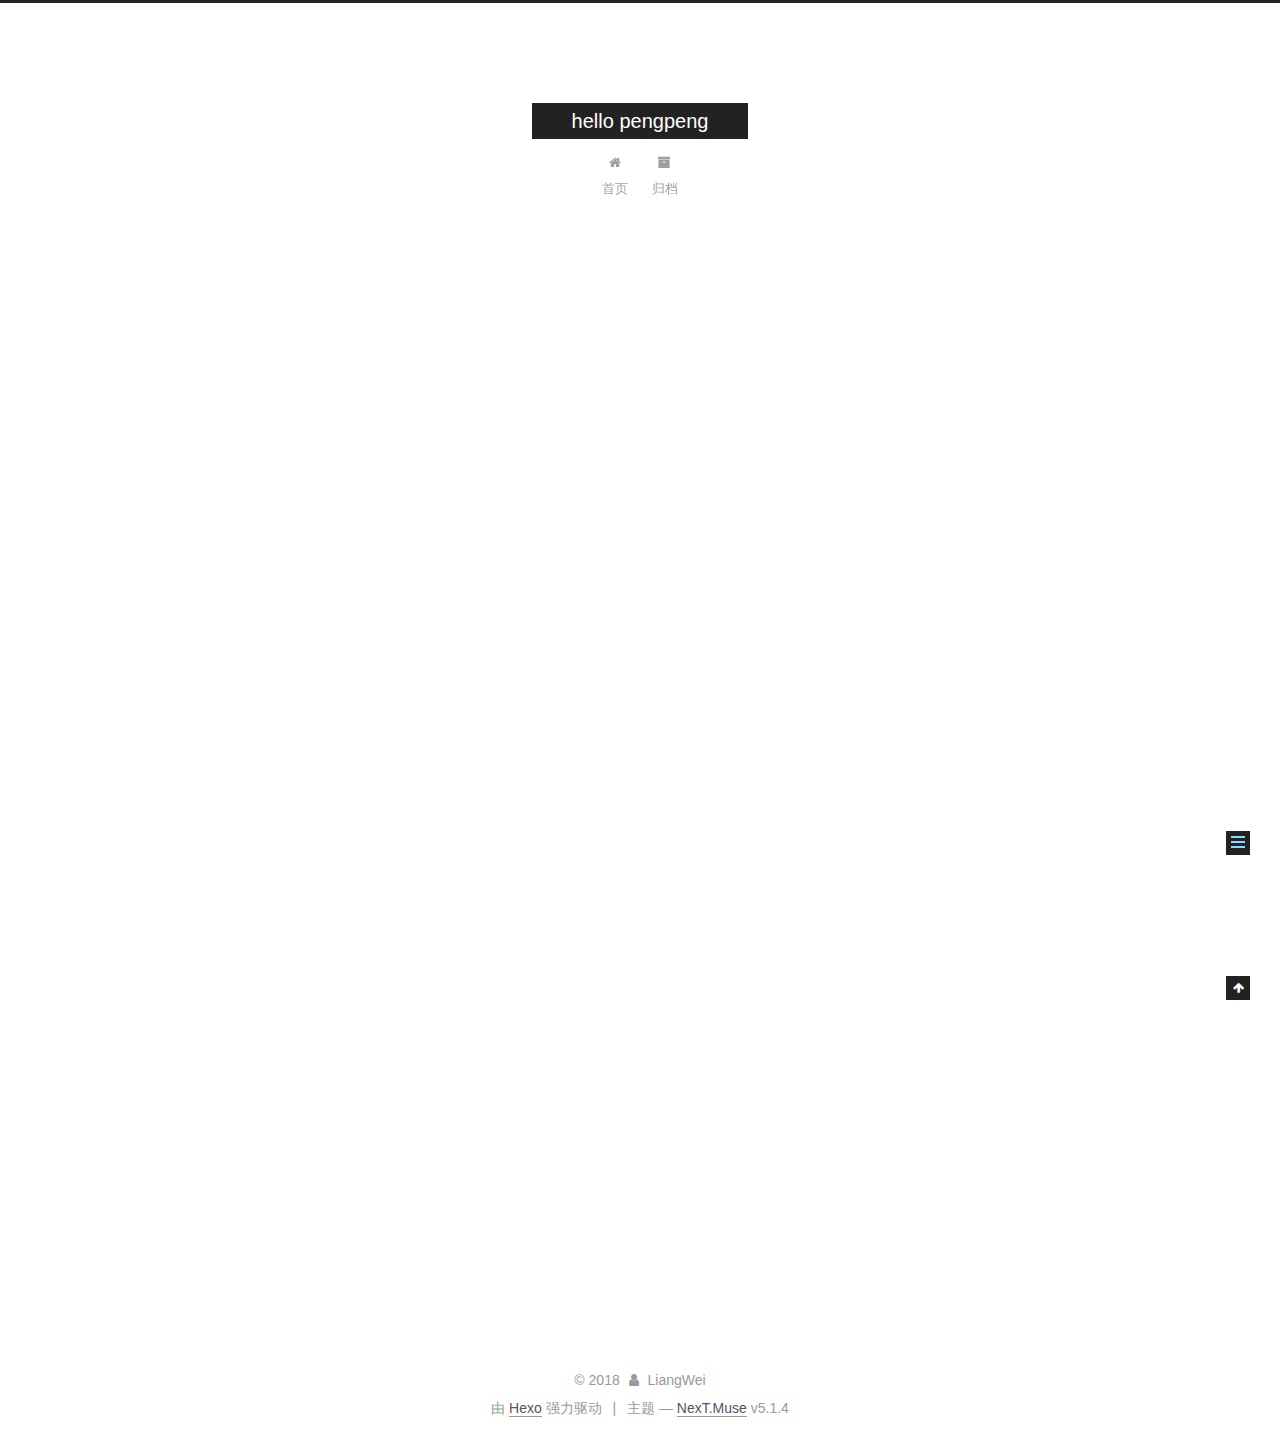
<file: 2018/05/02/git使用（1）/index.html>
<!DOCTYPE html>



  


<html class="theme-next muse use-motion" lang="zh-Hans">
<head>
  <meta charset="UTF-8"/>
<meta http-equiv="X-UA-Compatible" content="IE=edge" />
<meta name="viewport" content="width=device-width, initial-scale=1, maximum-scale=1"/>
<meta name="theme-color" content="#222">









<meta http-equiv="Cache-Control" content="no-transform" />
<meta http-equiv="Cache-Control" content="no-siteapp" />
















  
  
  <link href="/lib/fancybox/source/jquery.fancybox.css?v=2.1.5" rel="stylesheet" type="text/css" />







<link href="/lib/font-awesome/css/font-awesome.min.css?v=4.6.2" rel="stylesheet" type="text/css" />

<link href="/css/main.css?v=5.1.4" rel="stylesheet" type="text/css" />


  <link rel="apple-touch-icon" sizes="180x180" href="/images/apple-touch-icon-next.png?v=5.1.4">


  <link rel="icon" type="image/png" sizes="32x32" href="/images/favicon-32x32-next.png?v=5.1.4">


  <link rel="icon" type="image/png" sizes="16x16" href="/images/favicon-16x16-next.png?v=5.1.4">


  <link rel="mask-icon" href="/images/logo.svg?v=5.1.4" color="#222">





  <meta name="keywords" content="Hexo, NexT" />










<meta name="description" content="git fetch –prune  #这样就可在本地删除在远程不存在的branch  12345678910man git-fetch 	--prune     After fetching, remove any remote tracking branches which no longer 		     exist on the remote. 	-t, --tags     Most o">
<meta property="og:type" content="article">
<meta property="og:title" content="git使用（1）">
<meta property="og:url" content="http://yoursite.com/2018/05/02/git使用（1）/index.html">
<meta property="og:site_name" content="hello pengpeng">
<meta property="og:description" content="git fetch –prune  #这样就可在本地删除在远程不存在的branch  12345678910man git-fetch 	--prune     After fetching, remove any remote tracking branches which no longer 		     exist on the remote. 	-t, --tags     Most o">
<meta property="og:locale" content="zh-Hans">
<meta property="og:updated_time" content="2018-05-02T01:58:56.000Z">
<meta name="twitter:card" content="summary">
<meta name="twitter:title" content="git使用（1）">
<meta name="twitter:description" content="git fetch –prune  #这样就可在本地删除在远程不存在的branch  12345678910man git-fetch 	--prune     After fetching, remove any remote tracking branches which no longer 		     exist on the remote. 	-t, --tags     Most o">



<script type="text/javascript" id="hexo.configurations">
  var NexT = window.NexT || {};
  var CONFIG = {
    root: '/',
    scheme: 'Muse',
    version: '5.1.4',
    sidebar: {"position":"left","display":"post","offset":12,"b2t":false,"scrollpercent":false,"onmobile":false},
    fancybox: true,
    tabs: true,
    motion: {"enable":true,"async":false,"transition":{"post_block":"fadeIn","post_header":"slideDownIn","post_body":"slideDownIn","coll_header":"slideLeftIn","sidebar":"slideUpIn"}},
    duoshuo: {
      userId: '0',
      author: '博主'
    },
    algolia: {
      applicationID: '',
      apiKey: '',
      indexName: '',
      hits: {"per_page":10},
      labels: {"input_placeholder":"Search for Posts","hits_empty":"We didn't find any results for the search: ${query}","hits_stats":"${hits} results found in ${time} ms"}
    }
  };
</script>



  <link rel="canonical" href="http://yoursite.com/2018/05/02/git使用（1）/"/>





  <title>git使用（1） | hello pengpeng</title>
  








</head>

<body itemscope itemtype="http://schema.org/WebPage" lang="zh-Hans">

  
  
    
  

  <div class="container sidebar-position-left page-post-detail">
    <div class="headband"></div>

    <header id="header" class="header" itemscope itemtype="http://schema.org/WPHeader">
      <div class="header-inner"><div class="site-brand-wrapper">
  <div class="site-meta ">
    

    <div class="custom-logo-site-title">
      <a href="/"  class="brand" rel="start">
        <span class="logo-line-before"><i></i></span>
        <span class="site-title">hello pengpeng</span>
        <span class="logo-line-after"><i></i></span>
      </a>
    </div>
      
        <p class="site-subtitle"></p>
      
  </div>

  <div class="site-nav-toggle">
    <button>
      <span class="btn-bar"></span>
      <span class="btn-bar"></span>
      <span class="btn-bar"></span>
    </button>
  </div>
</div>

<nav class="site-nav">
  

  
    <ul id="menu" class="menu">
      
        
        <li class="menu-item menu-item-home">
          <a href="/" rel="section">
            
              <i class="menu-item-icon fa fa-fw fa-home"></i> <br />
            
            首页
          </a>
        </li>
      
        
        <li class="menu-item menu-item-archives">
          <a href="/archives/" rel="section">
            
              <i class="menu-item-icon fa fa-fw fa-archive"></i> <br />
            
            归档
          </a>
        </li>
      

      
    </ul>
  

  
</nav>



 </div>
    </header>

    <main id="main" class="main">
      <div class="main-inner">
        <div class="content-wrap">
          <div id="content" class="content">
            

  <div id="posts" class="posts-expand">
    

  

  
  
  

  <article class="post post-type-normal" itemscope itemtype="http://schema.org/Article">
  
  
  
  <div class="post-block">
    <link itemprop="mainEntityOfPage" href="http://yoursite.com/2018/05/02/git使用（1）/">

    <span hidden itemprop="author" itemscope itemtype="http://schema.org/Person">
      <meta itemprop="name" content="LiangWei">
      <meta itemprop="description" content="">
      <meta itemprop="image" content="/images/avatar.gif">
    </span>

    <span hidden itemprop="publisher" itemscope itemtype="http://schema.org/Organization">
      <meta itemprop="name" content="hello pengpeng">
    </span>

    
      <header class="post-header">

        
        
          <h1 class="post-title" itemprop="name headline">git使用（1）</h1>
        

        <div class="post-meta">
          <span class="post-time">
            
              <span class="post-meta-item-icon">
                <i class="fa fa-calendar-o"></i>
              </span>
              
                <span class="post-meta-item-text">发表于</span>
              
              <time title="创建于" itemprop="dateCreated datePublished" datetime="2018-05-02T09:48:07+08:00">
                2018-05-02
              </time>
            

            

            
          </span>

          

          
            
          

          
          

          

          

          

        </div>
      </header>
    

    
    
    
    <div class="post-body" itemprop="articleBody">

      
      

      
        <ul>
<li>git fetch –prune  #这样就可在本地删除在远程不存在的branch</li>
</ul>
<figure class="highlight plain"><table><tr><td class="gutter"><pre><span class="line">1</span><br><span class="line">2</span><br><span class="line">3</span><br><span class="line">4</span><br><span class="line">5</span><br><span class="line">6</span><br><span class="line">7</span><br><span class="line">8</span><br><span class="line">9</span><br><span class="line">10</span><br></pre></td><td class="code"><pre><span class="line">man git-fetch</span><br><span class="line"> 	--prune</span><br><span class="line">     After fetching, remove any remote tracking branches which no longer 		</span><br><span class="line">     exist on the remote.</span><br><span class="line"> 	-t, --tags</span><br><span class="line">     Most of the tags are fetched automatically as branch heads are </span><br><span class="line">     downloaded, but tags that do not point at objects reachable from the </span><br><span class="line">     branch heads that are being tracked will not be fetched by</span><br><span class="line">     this mechanism. This flag lets all tags and their associated objects </span><br><span class="line">     be downloaded.</span><br></pre></td></tr></table></figure>
<h3 id="另外几个关于git-branch的命令"><a href="#另外几个关于git-branch的命令" class="headerlink" title="另外几个关于git branch的命令"></a>另外几个关于git branch的命令</h3><ul>
<li>git branch     # 查询本地存在的branch</li>
<li>git branch -r  # 查询远程的branch</li>
<li>git branch -a  # 查询本地和远程branch</li>
<li>git branch -d -r origin/todo  #删除远程的todo branch  //这个方法不行</li>
</ul>
<h3 id="添加远程仓库分支："><a href="#添加远程仓库分支：" class="headerlink" title="添加远程仓库分支："></a>添加远程仓库分支：</h3><p>git push origin  todoRepo</p>
<h3 id="删除远程仓库上的分支："><a href="#删除远程仓库上的分支：" class="headerlink" title="删除远程仓库上的分支："></a>删除远程仓库上的分支：</h3><p>git push origin  :todoRepo</p>
<h3 id="把本地创建的branch-提交到远端"><a href="#把本地创建的branch-提交到远端" class="headerlink" title="把本地创建的branch 提交到远端"></a>把本地创建的branch 提交到远端</h3><p>git push origin customerProfile</p>

      
    </div>
    
    
    

    

    

    

    <footer class="post-footer">
      

      
      
      

      
        <div class="post-nav">
          <div class="post-nav-next post-nav-item">
            
              <a href="/2018/05/01/hello-world/" rel="next" title="Hello World">
                <i class="fa fa-chevron-left"></i> Hello World
              </a>
            
          </div>

          <span class="post-nav-divider"></span>

          <div class="post-nav-prev post-nav-item">
            
              <a href="/2018/05/06/下载-手机上儿歌点点或者爱奇艺中缓存的视频/" rel="prev" title="下载 手机上儿歌点点或者爱奇艺中缓存的视频">
                下载 手机上儿歌点点或者爱奇艺中缓存的视频 <i class="fa fa-chevron-right"></i>
              </a>
            
          </div>
        </div>
      

      
      
    </footer>
  </div>
  
  
  
  </article>



    <div class="post-spread">
      
    </div>
  </div>


          </div>
          


          

  



        </div>
        
          
  
  <div class="sidebar-toggle">
    <div class="sidebar-toggle-line-wrap">
      <span class="sidebar-toggle-line sidebar-toggle-line-first"></span>
      <span class="sidebar-toggle-line sidebar-toggle-line-middle"></span>
      <span class="sidebar-toggle-line sidebar-toggle-line-last"></span>
    </div>
  </div>

  <aside id="sidebar" class="sidebar">
    
    <div class="sidebar-inner">

      

      
        <ul class="sidebar-nav motion-element">
          <li class="sidebar-nav-toc sidebar-nav-active" data-target="post-toc-wrap">
            文章目录
          </li>
          <li class="sidebar-nav-overview" data-target="site-overview-wrap">
            站点概览
          </li>
        </ul>
      

      <section class="site-overview-wrap sidebar-panel">
        <div class="site-overview">
          <div class="site-author motion-element" itemprop="author" itemscope itemtype="http://schema.org/Person">
            
              <p class="site-author-name" itemprop="name">LiangWei</p>
              <p class="site-description motion-element" itemprop="description"></p>
          </div>

          <nav class="site-state motion-element">

            
              <div class="site-state-item site-state-posts">
              
                <a href="/archives/">
              
                  <span class="site-state-item-count">3</span>
                  <span class="site-state-item-name">日志</span>
                </a>
              </div>
            

            

            
              
              
              <div class="site-state-item site-state-tags">
                
                  <span class="site-state-item-count">1</span>
                  <span class="site-state-item-name">标签</span>
                
              </div>
            

          </nav>

          

          

          
          

          
          

          

        </div>
      </section>

      
      <!--noindex-->
        <section class="post-toc-wrap motion-element sidebar-panel sidebar-panel-active">
          <div class="post-toc">

            
              
            

            
              <div class="post-toc-content"><ol class="nav"><li class="nav-item nav-level-3"><a class="nav-link" href="#另外几个关于git-branch的命令"><span class="nav-number">1.</span> <span class="nav-text">另外几个关于git branch的命令</span></a></li><li class="nav-item nav-level-3"><a class="nav-link" href="#添加远程仓库分支："><span class="nav-number">2.</span> <span class="nav-text">添加远程仓库分支：</span></a></li><li class="nav-item nav-level-3"><a class="nav-link" href="#删除远程仓库上的分支："><span class="nav-number">3.</span> <span class="nav-text">删除远程仓库上的分支：</span></a></li><li class="nav-item nav-level-3"><a class="nav-link" href="#把本地创建的branch-提交到远端"><span class="nav-number">4.</span> <span class="nav-text">把本地创建的branch 提交到远端</span></a></li></ol></div>
            

          </div>
        </section>
      <!--/noindex-->
      

      

    </div>
  </aside>


        
      </div>
    </main>

    <footer id="footer" class="footer">
      <div class="footer-inner">
        <div class="copyright">&copy; <span itemprop="copyrightYear">2018</span>
  <span class="with-love">
    <i class="fa fa-user"></i>
  </span>
  <span class="author" itemprop="copyrightHolder">LiangWei</span>

  
</div>


  <div class="powered-by">由 <a class="theme-link" target="_blank" href="https://hexo.io">Hexo</a> 强力驱动</div>



  <span class="post-meta-divider">|</span>



  <div class="theme-info">主题 &mdash; <a class="theme-link" target="_blank" href="https://github.com/iissnan/hexo-theme-next">NexT.Muse</a> v5.1.4</div>




        







        
      </div>
    </footer>

    
      <div class="back-to-top">
        <i class="fa fa-arrow-up"></i>
        
      </div>
    

    

  </div>

  

<script type="text/javascript">
  if (Object.prototype.toString.call(window.Promise) !== '[object Function]') {
    window.Promise = null;
  }
</script>









  












  
  
    <script type="text/javascript" src="/lib/jquery/index.js?v=2.1.3"></script>
  

  
  
    <script type="text/javascript" src="/lib/fastclick/lib/fastclick.min.js?v=1.0.6"></script>
  

  
  
    <script type="text/javascript" src="/lib/jquery_lazyload/jquery.lazyload.js?v=1.9.7"></script>
  

  
  
    <script type="text/javascript" src="/lib/velocity/velocity.min.js?v=1.2.1"></script>
  

  
  
    <script type="text/javascript" src="/lib/velocity/velocity.ui.min.js?v=1.2.1"></script>
  

  
  
    <script type="text/javascript" src="/lib/fancybox/source/jquery.fancybox.pack.js?v=2.1.5"></script>
  


  


  <script type="text/javascript" src="/js/src/utils.js?v=5.1.4"></script>

  <script type="text/javascript" src="/js/src/motion.js?v=5.1.4"></script>



  
  

  
  <script type="text/javascript" src="/js/src/scrollspy.js?v=5.1.4"></script>
<script type="text/javascript" src="/js/src/post-details.js?v=5.1.4"></script>



  


  <script type="text/javascript" src="/js/src/bootstrap.js?v=5.1.4"></script>



  


  




	





  





  












  





  

  

  

  
  

  

  

  

</body>
</html>
</file>
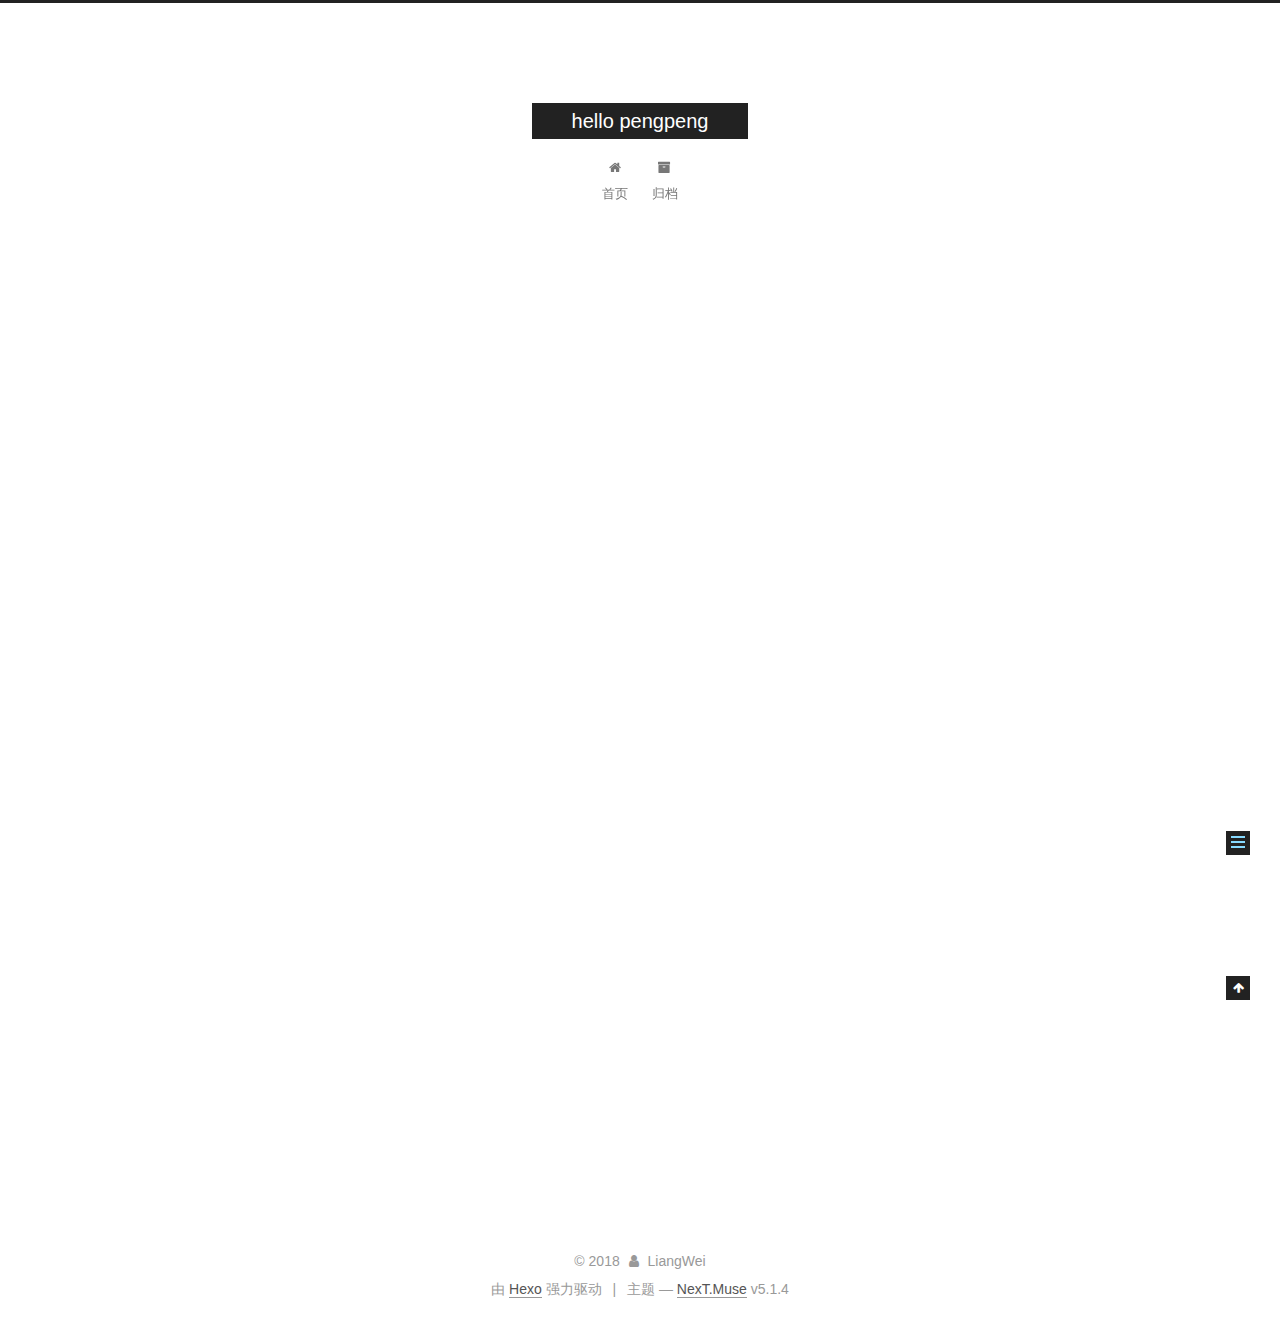
<file: 2018/05/06/下载-手机上儿歌点点或者爱奇艺中缓存的视频/index.html>
<!DOCTYPE html>



  


<html class="theme-next muse use-motion" lang="zh-Hans">
<head>
  <meta charset="UTF-8"/>
<meta http-equiv="X-UA-Compatible" content="IE=edge" />
<meta name="viewport" content="width=device-width, initial-scale=1, maximum-scale=1"/>
<meta name="theme-color" content="#222">









<meta http-equiv="Cache-Control" content="no-transform" />
<meta http-equiv="Cache-Control" content="no-siteapp" />
















  
  
  <link href="/lib/fancybox/source/jquery.fancybox.css?v=2.1.5" rel="stylesheet" type="text/css" />







<link href="/lib/font-awesome/css/font-awesome.min.css?v=4.6.2" rel="stylesheet" type="text/css" />

<link href="/css/main.css?v=5.1.4" rel="stylesheet" type="text/css" />


  <link rel="apple-touch-icon" sizes="180x180" href="/images/apple-touch-icon-next.png?v=5.1.4">


  <link rel="icon" type="image/png" sizes="32x32" href="/images/favicon-32x32-next.png?v=5.1.4">


  <link rel="icon" type="image/png" sizes="16x16" href="/images/favicon-16x16-next.png?v=5.1.4">


  <link rel="mask-icon" href="/images/logo.svg?v=5.1.4" color="#222">





  <meta name="keywords" content="儿歌 ftp wget," />










<meta name="description" content="从手机上给宝宝缓存了一些儿歌，想下载到电脑上保存起来。步骤： 1.  在手机上： 打开【文件管理】—&amp;gt; 打开【远程管理】(小米手机在【分类】tab 上) 2. 在电脑浏览器上可以浏览手机上的文件 3. 儿歌点点的下载目录在： ftp://192.168.0.193:2121/Android/data/com.mampod.ergedd/files/Movies/ 4. 直接用 wget -r">
<meta name="keywords" content="儿歌 ftp wget">
<meta property="og:type" content="article">
<meta property="og:title" content="下载 手机上儿歌点点或者爱奇艺中缓存的视频">
<meta property="og:url" content="http://yoursite.com/2018/05/06/下载-手机上儿歌点点或者爱奇艺中缓存的视频/index.html">
<meta property="og:site_name" content="hello pengpeng">
<meta property="og:description" content="从手机上给宝宝缓存了一些儿歌，想下载到电脑上保存起来。步骤： 1.  在手机上： 打开【文件管理】—&amp;gt; 打开【远程管理】(小米手机在【分类】tab 上) 2. 在电脑浏览器上可以浏览手机上的文件 3. 儿歌点点的下载目录在： ftp://192.168.0.193:2121/Android/data/com.mampod.ergedd/files/Movies/ 4. 直接用 wget -r">
<meta property="og:locale" content="zh-Hans">
<meta property="og:updated_time" content="2018-05-06T12:47:59.000Z">
<meta name="twitter:card" content="summary">
<meta name="twitter:title" content="下载 手机上儿歌点点或者爱奇艺中缓存的视频">
<meta name="twitter:description" content="从手机上给宝宝缓存了一些儿歌，想下载到电脑上保存起来。步骤： 1.  在手机上： 打开【文件管理】—&amp;gt; 打开【远程管理】(小米手机在【分类】tab 上) 2. 在电脑浏览器上可以浏览手机上的文件 3. 儿歌点点的下载目录在： ftp://192.168.0.193:2121/Android/data/com.mampod.ergedd/files/Movies/ 4. 直接用 wget -r">



<script type="text/javascript" id="hexo.configurations">
  var NexT = window.NexT || {};
  var CONFIG = {
    root: '/',
    scheme: 'Muse',
    version: '5.1.4',
    sidebar: {"position":"left","display":"post","offset":12,"b2t":false,"scrollpercent":false,"onmobile":false},
    fancybox: true,
    tabs: true,
    motion: {"enable":true,"async":false,"transition":{"post_block":"fadeIn","post_header":"slideDownIn","post_body":"slideDownIn","coll_header":"slideLeftIn","sidebar":"slideUpIn"}},
    duoshuo: {
      userId: '0',
      author: '博主'
    },
    algolia: {
      applicationID: '',
      apiKey: '',
      indexName: '',
      hits: {"per_page":10},
      labels: {"input_placeholder":"Search for Posts","hits_empty":"We didn't find any results for the search: ${query}","hits_stats":"${hits} results found in ${time} ms"}
    }
  };
</script>



  <link rel="canonical" href="http://yoursite.com/2018/05/06/下载-手机上儿歌点点或者爱奇艺中缓存的视频/"/>





  <title>下载 手机上儿歌点点或者爱奇艺中缓存的视频 | hello pengpeng</title>
  








</head>

<body itemscope itemtype="http://schema.org/WebPage" lang="zh-Hans">

  
  
    
  

  <div class="container sidebar-position-left page-post-detail">
    <div class="headband"></div>

    <header id="header" class="header" itemscope itemtype="http://schema.org/WPHeader">
      <div class="header-inner"><div class="site-brand-wrapper">
  <div class="site-meta ">
    

    <div class="custom-logo-site-title">
      <a href="/"  class="brand" rel="start">
        <span class="logo-line-before"><i></i></span>
        <span class="site-title">hello pengpeng</span>
        <span class="logo-line-after"><i></i></span>
      </a>
    </div>
      
        <p class="site-subtitle"></p>
      
  </div>

  <div class="site-nav-toggle">
    <button>
      <span class="btn-bar"></span>
      <span class="btn-bar"></span>
      <span class="btn-bar"></span>
    </button>
  </div>
</div>

<nav class="site-nav">
  

  
    <ul id="menu" class="menu">
      
        
        <li class="menu-item menu-item-home">
          <a href="/" rel="section">
            
              <i class="menu-item-icon fa fa-fw fa-home"></i> <br />
            
            首页
          </a>
        </li>
      
        
        <li class="menu-item menu-item-archives">
          <a href="/archives/" rel="section">
            
              <i class="menu-item-icon fa fa-fw fa-archive"></i> <br />
            
            归档
          </a>
        </li>
      

      
    </ul>
  

  
</nav>



 </div>
    </header>

    <main id="main" class="main">
      <div class="main-inner">
        <div class="content-wrap">
          <div id="content" class="content">
            

  <div id="posts" class="posts-expand">
    

  

  
  
  

  <article class="post post-type-normal" itemscope itemtype="http://schema.org/Article">
  
  
  
  <div class="post-block">
    <link itemprop="mainEntityOfPage" href="http://yoursite.com/2018/05/06/下载-手机上儿歌点点或者爱奇艺中缓存的视频/">

    <span hidden itemprop="author" itemscope itemtype="http://schema.org/Person">
      <meta itemprop="name" content="LiangWei">
      <meta itemprop="description" content="">
      <meta itemprop="image" content="/images/avatar.gif">
    </span>

    <span hidden itemprop="publisher" itemscope itemtype="http://schema.org/Organization">
      <meta itemprop="name" content="hello pengpeng">
    </span>

    
      <header class="post-header">

        
        
          <h1 class="post-title" itemprop="name headline">下载 手机上儿歌点点或者爱奇艺中缓存的视频</h1>
        

        <div class="post-meta">
          <span class="post-time">
            
              <span class="post-meta-item-icon">
                <i class="fa fa-calendar-o"></i>
              </span>
              
                <span class="post-meta-item-text">发表于</span>
              
              <time title="创建于" itemprop="dateCreated datePublished" datetime="2018-05-06T20:25:33+08:00">
                2018-05-06
              </time>
            

            

            
          </span>

          

          
            
          

          
          

          

          

          

        </div>
      </header>
    

    
    
    
    <div class="post-body" itemprop="articleBody">

      
      

      
        <p>从手机上给宝宝缓存了一些儿歌，想下载到电脑上保存起来。<br>步骤：</p>
<pre><code>1.  在手机上： 打开【文件管理】—&gt; 打开【远程管理】(小米手机在【分类】tab 上)
2. 在电脑浏览器上可以浏览手机上的文件
3. 儿歌点点的下载目录在： ftp://192.168.0.193:2121/Android/data/com.mampod.ergedd/files/Movies/
4. 直接用 wget -r  &quot;ftp://192.168.0.193:2121/Android/data/com.mampod.ergedd/files/Movies/*&quot;  可以把目录及下面子目录中的文件都下载下来
5. 下载爱奇艺的缓存：ftp://192.168.0.100:2121/Android/data/com.qiyi.video/files/app/download/video/
</code></pre><p>尝试过用ftp 命令下载，但是失败：mac 下在执行 mget * 时报通配符的错误。</p>
<pre><code><figure class="highlight plain"><table><tr><td class="gutter"><pre><span class="line">1</span><br><span class="line">2</span><br><span class="line">3</span><br><span class="line">4</span><br><span class="line">5</span><br><span class="line">6</span><br><span class="line">7</span><br><span class="line">8</span><br><span class="line">9</span><br><span class="line">10</span><br></pre></td><td class="code"><pre><span class="line">#!/bin/sh</span><br><span class="line">ftp -v -n ftp://192.168.0.193:2121&lt;&lt;EOF</span><br><span class="line">binary</span><br><span class="line">cd Android/data/com.mampod.ergedd/files/Movies/</span><br><span class="line">lcd ./</span><br><span class="line">prompt</span><br><span class="line">mget *</span><br><span class="line">bye</span><br><span class="line">EOF</span><br><span class="line">echo &quot;download from ftp successfully&quot;</span><br></pre></td></tr></table></figure>
</code></pre>
      
    </div>
    
    
    

    

    

    

    <footer class="post-footer">
      
        <div class="post-tags">
          
            <a href="/tags/儿歌-ftp-wget/" rel="tag"># 儿歌 ftp wget</a>
          
        </div>
      

      
      
      

      
        <div class="post-nav">
          <div class="post-nav-next post-nav-item">
            
              <a href="/2018/05/02/git使用（1）/" rel="next" title="git使用（1）">
                <i class="fa fa-chevron-left"></i> git使用（1）
              </a>
            
          </div>

          <span class="post-nav-divider"></span>

          <div class="post-nav-prev post-nav-item">
            
          </div>
        </div>
      

      
      
    </footer>
  </div>
  
  
  
  </article>



    <div class="post-spread">
      
    </div>
  </div>


          </div>
          


          

  



        </div>
        
          
  
  <div class="sidebar-toggle">
    <div class="sidebar-toggle-line-wrap">
      <span class="sidebar-toggle-line sidebar-toggle-line-first"></span>
      <span class="sidebar-toggle-line sidebar-toggle-line-middle"></span>
      <span class="sidebar-toggle-line sidebar-toggle-line-last"></span>
    </div>
  </div>

  <aside id="sidebar" class="sidebar">
    
    <div class="sidebar-inner">

      

      

      <section class="site-overview-wrap sidebar-panel sidebar-panel-active">
        <div class="site-overview">
          <div class="site-author motion-element" itemprop="author" itemscope itemtype="http://schema.org/Person">
            
              <p class="site-author-name" itemprop="name">LiangWei</p>
              <p class="site-description motion-element" itemprop="description"></p>
          </div>

          <nav class="site-state motion-element">

            
              <div class="site-state-item site-state-posts">
              
                <a href="/archives/">
              
                  <span class="site-state-item-count">3</span>
                  <span class="site-state-item-name">日志</span>
                </a>
              </div>
            

            

            
              
              
              <div class="site-state-item site-state-tags">
                
                  <span class="site-state-item-count">1</span>
                  <span class="site-state-item-name">标签</span>
                
              </div>
            

          </nav>

          

          

          
          

          
          

          

        </div>
      </section>

      

      

    </div>
  </aside>


        
      </div>
    </main>

    <footer id="footer" class="footer">
      <div class="footer-inner">
        <div class="copyright">&copy; <span itemprop="copyrightYear">2018</span>
  <span class="with-love">
    <i class="fa fa-user"></i>
  </span>
  <span class="author" itemprop="copyrightHolder">LiangWei</span>

  
</div>


  <div class="powered-by">由 <a class="theme-link" target="_blank" href="https://hexo.io">Hexo</a> 强力驱动</div>



  <span class="post-meta-divider">|</span>



  <div class="theme-info">主题 &mdash; <a class="theme-link" target="_blank" href="https://github.com/iissnan/hexo-theme-next">NexT.Muse</a> v5.1.4</div>




        







        
      </div>
    </footer>

    
      <div class="back-to-top">
        <i class="fa fa-arrow-up"></i>
        
      </div>
    

    

  </div>

  

<script type="text/javascript">
  if (Object.prototype.toString.call(window.Promise) !== '[object Function]') {
    window.Promise = null;
  }
</script>









  












  
  
    <script type="text/javascript" src="/lib/jquery/index.js?v=2.1.3"></script>
  

  
  
    <script type="text/javascript" src="/lib/fastclick/lib/fastclick.min.js?v=1.0.6"></script>
  

  
  
    <script type="text/javascript" src="/lib/jquery_lazyload/jquery.lazyload.js?v=1.9.7"></script>
  

  
  
    <script type="text/javascript" src="/lib/velocity/velocity.min.js?v=1.2.1"></script>
  

  
  
    <script type="text/javascript" src="/lib/velocity/velocity.ui.min.js?v=1.2.1"></script>
  

  
  
    <script type="text/javascript" src="/lib/fancybox/source/jquery.fancybox.pack.js?v=2.1.5"></script>
  


  


  <script type="text/javascript" src="/js/src/utils.js?v=5.1.4"></script>

  <script type="text/javascript" src="/js/src/motion.js?v=5.1.4"></script>



  
  

  
  <script type="text/javascript" src="/js/src/scrollspy.js?v=5.1.4"></script>
<script type="text/javascript" src="/js/src/post-details.js?v=5.1.4"></script>



  


  <script type="text/javascript" src="/js/src/bootstrap.js?v=5.1.4"></script>



  


  




	





  





  












  





  

  

  

  
  

  

  

  

</body>
</html>
</file>
<file: css/main.css>
/* normalize.css v3.0.2 | MIT License | git.io/normalize */
html {
  font-family: sans-serif; /* 1 */
  -ms-text-size-adjust: 100%; /* 2 */
  -webkit-text-size-adjust: 100%; /* 2 */
}
body {
  margin: 0;
}
article,
aside,
details,
figcaption,
figure,
footer,
header,
hgroup,
main,
menu,
nav,
section,
summary {
  display: block;
}
audio,
canvas,
progress,
video {
  display: inline-block; /* 1 */
  vertical-align: baseline; /* 2 */
}
audio:not([controls]) {
  display: none;
  height: 0;
}
[hidden],
template {
  display: none;
}
a {
  background-color: transparent;
}
a:active,
a:hover {
  outline: 0;
}
abbr[title] {
  border-bottom: 1px dotted;
}
b,
strong {
  font-weight: bold;
}
dfn {
  font-style: italic;
}
h1 {
  font-size: 2em;
  margin: 0.67em 0;
}
mark {
  background: #ff0;
  color: #000;
}
small {
  font-size: 80%;
}
sub,
sup {
  font-size: 75%;
  line-height: 0;
  position: relative;
  vertical-align: baseline;
}
sup {
  top: -0.5em;
}
sub {
  bottom: -0.25em;
}
img {
  border: 0;
}
svg:not(:root) {
  overflow: hidden;
}
figure {
  margin: 1em 40px;
}
hr {
  -moz-box-sizing: content-box;
  box-sizing: content-box;
  height: 0;
}
pre {
  overflow: auto;
}
code,
kbd,
pre,
samp {
  font-family: monospace, monospace;
  font-size: 1em;
}
button,
input,
optgroup,
select,
textarea {
  color: inherit; /* 1 */
  font: inherit; /* 2 */
  margin: 0; /* 3 */
}
button {
  overflow: visible;
}
button,
select {
  text-transform: none;
}
button,
html input[type="button"],
input[type="reset"],
input[type="submit"] {
  -webkit-appearance: button; /* 2 */
  cursor: pointer; /* 3 */
}
button[disabled],
html input[disabled] {
  cursor: default;
}
button::-moz-focus-inner,
input::-moz-focus-inner {
  border: 0;
  padding: 0;
}
input {
  line-height: normal;
}
input[type="checkbox"],
input[type="radio"] {
  box-sizing: border-box; /* 1 */
  padding: 0; /* 2 */
}
input[type="number"]::-webkit-inner-spin-button,
input[type="number"]::-webkit-outer-spin-button {
  height: auto;
}
input[type="search"] {
  -webkit-appearance: textfield; /* 1 */
  -moz-box-sizing: content-box;
  -webkit-box-sizing: content-box; /* 2 */
  box-sizing: content-box;
}
input[type="search"]::-webkit-search-cancel-button,
input[type="search"]::-webkit-search-decoration {
  -webkit-appearance: none;
}
fieldset {
  border: 1px solid #c0c0c0;
  margin: 0 2px;
  padding: 0.35em 0.625em 0.75em;
}
legend {
  border: 0; /* 1 */
  padding: 0; /* 2 */
}
textarea {
  overflow: auto;
}
optgroup {
  font-weight: bold;
}
table {
  border-collapse: collapse;
  border-spacing: 0;
}
td,
th {
  padding: 0;
}
::selection {
  background: #262a30;
  color: #fff;
}
body {
  position: relative;
  font-family: 'Lato', "PingFang SC", "Microsoft YaHei", sans-serif;
  font-size: 14px;
  line-height: 2;
  color: #555;
  background: #fff;
}
@media (max-width: 767px) {
  body {
    padding-right: 0 !important;
  }
}
@media (min-width: 768px) and (max-width: 991px) {
  body {
    padding-right: 0 !important;
  }
}
@media (min-width: 1600px) {
  body {
    font-size: 16px;
  }
}
h1,
h2,
h3,
h4,
h5,
h6 {
  margin: 0;
  padding: 0;
  font-weight: bold;
  line-height: 1.5;
  font-family: 'Lato', "PingFang SC", "Microsoft YaHei", sans-serif;
}
h2,
h3,
h4,
h5,
h6 {
  margin: 20px 0 15px;
}
h1 {
  font-size: 22px;
}
@media (max-width: 767px) {
  h1 {
    font-size: 18px;
  }
}
h2 {
  font-size: 20px;
}
@media (max-width: 767px) {
  h2 {
    font-size: 16px;
  }
}
h3 {
  font-size: 18px;
}
@media (max-width: 767px) {
  h3 {
    font-size: 14px;
  }
}
h4 {
  font-size: 16px;
}
@media (max-width: 767px) {
  h4 {
    font-size: 12px;
  }
}
h5 {
  font-size: 14px;
}
@media (max-width: 767px) {
  h5 {
    font-size: 10px;
  }
}
h6 {
  font-size: 12px;
}
@media (max-width: 767px) {
  h6 {
    font-size: 8px;
  }
}
p {
  margin: 0 0 20px 0;
}
a {
  color: #555;
  text-decoration: none;
  outline: none;
  border-bottom: 1px solid #999;
  word-wrap: break-word;
}
a:hover {
  color: #222;
  border-bottom-color: #222;
}
blockquote {
  margin: 0;
  padding: 0;
}
img {
  display: block;
  margin: auto;
  max-width: 100%;
  height: auto;
}
hr {
  margin: 40px 0;
  height: 3px;
  border: none;
  background-color: #ddd;
  background-image: repeating-linear-gradient(-45deg, #fff, #fff 4px, transparent 4px, transparent 8px);
}
blockquote {
  padding: 0 15px;
  color: #666;
  border-left: 4px solid #ddd;
}
blockquote cite::before {
  content: "-";
  padding: 0 5px;
}
dt {
  font-weight: 700;
}
dd {
  margin: 0;
  padding: 0;
}
kbd {
  border: 1px solid #ccc;
  border-radius: 0.2em;
  box-shadow: 0.1em 0.1em 0.2em rgba(0,0,0,0.1);
  background-color: #f9f9f9;
  font-family: inherit;
  background-image: -webkit-linear-gradient(top, #eee, #fff, #eee);
  padding: 0.1em 0.3em;
  white-space: nowrap;
}
.text-left {
  text-align: left;
}
.text-center {
  text-align: center;
}
.text-right {
  text-align: right;
}
.text-justify {
  text-align: justify;
}
.text-nowrap {
  white-space: nowrap;
}
.text-lowercase {
  text-transform: lowercase;
}
.text-uppercase {
  text-transform: uppercase;
}
.text-capitalize {
  text-transform: capitalize;
}
.center-block {
  display: block;
  margin-left: auto;
  margin-right: auto;
}
.clearfix:before,
.clearfix:after {
  content: " ";
  display: table;
}
.clearfix:after {
  clear: both;
}
.pullquote {
  width: 45%;
}
.pullquote.left {
  float: left;
  margin-left: 5px;
  margin-right: 10px;
}
.pullquote.right {
  float: right;
  margin-left: 10px;
  margin-right: 5px;
}
.affix.affix.affix {
  position: fixed;
}
.translation {
  margin-top: -20px;
  font-size: 14px;
  color: #999;
}
.scrollbar-measure {
  width: 100px;
  height: 100px;
  overflow: scroll;
  position: absolute;
  top: -9999px;
}
.use-motion .motion-element {
  opacity: 0;
}
table {
  margin: 20px 0;
  width: 100%;
  border-collapse: collapse;
  border-spacing: 0;
  border: 1px solid #ddd;
  font-size: 14px;
  table-layout: fixed;
  word-wrap: break-all;
}
table>tbody>tr:nth-of-type(odd) {
  background-color: #f9f9f9;
}
table>tbody>tr:hover {
  background-color: #f5f5f5;
}
caption,
th,
td {
  padding: 8px;
  text-align: left;
  vertical-align: middle;
  font-weight: normal;
}
th,
td {
  border-bottom: 3px solid #ddd;
  border-right: 1px solid #eee;
}
th {
  padding-bottom: 10px;
  font-weight: 700;
}
td {
  border-bottom-width: 1px;
}
html,
body {
  height: 100%;
}
.container {
  position: relative;
  min-height: 100%;
}
.header-inner {
  margin: 0 auto;
  padding: 100px 0 70px;
  width: 700px;
}
@media (min-width: 1600px) {
  .container .header-inner {
    width: 900px;
  }
}
.main {
  padding-bottom: 150px;
}
.main-inner {
  margin: 0 auto;
  width: 700px;
}
@media (min-width: 1600px) {
  .container .main-inner {
    width: 900px;
  }
}
.footer {
  position: absolute;
  left: 0;
  bottom: 0;
  width: 100%;
  min-height: 50px;
}
.footer-inner {
  box-sizing: border-box;
  margin: 20px auto;
  width: 700px;
}
@media (min-width: 1600px) {
  .container .footer-inner {
    width: 900px;
  }
}
pre,
.highlight {
  overflow: auto;
  margin: 20px 0;
  padding: 0;
  font-size: 13px;
  color: #4d4d4c;
  background: #f7f7f7;
  line-height: 1.6;
}
pre,
code {
  font-family: consolas, Menlo, "PingFang SC", "Microsoft YaHei", monospace;
}
code {
  padding: 2px 4px;
  word-wrap: break-word;
  color: #555;
  background: #eee;
  border-radius: 3px;
  font-size: 13px;
}
pre {
  padding: 10px;
}
pre code {
  padding: 0;
  color: #4d4d4c;
  background: none;
  text-shadow: none;
}
.highlight {
  border-radius: 1px;
}
.highlight pre {
  border: none;
  margin: 0;
  padding: 10px 0;
}
.highlight table {
  margin: 0;
  width: auto;
  border: none;
}
.highlight td {
  border: none;
  padding: 0;
}
.highlight figcaption {
  font-size: 1em;
  color: #4d4d4c;
  line-height: 1em;
  margin-bottom: 1em;
}
.highlight figcaption:before,
.highlight figcaption:after {
  content: " ";
  display: table;
}
.highlight figcaption:after {
  clear: both;
}
.highlight figcaption a {
  float: right;
  color: #4d4d4c;
}
.highlight figcaption a:hover {
  border-bottom-color: #4d4d4c;
}
.highlight .gutter pre {
  padding-left: 10px;
  padding-right: 10px;
  color: #869194;
  text-align: right;
  background-color: #eff2f3;
}
.highlight .code pre {
  width: 100%;
  padding-left: 10px;
  padding-right: 10px;
  background-color: #f7f7f7;
}
.highlight .line {
  height: 20px;
}
.gutter {
  -webkit-user-select: none;
  -moz-user-select: none;
  -ms-user-select: none;
  user-select: none;
}
.gist table {
  width: auto;
}
.gist table td {
  border: none;
}
pre .deletion {
  background: #fdd;
}
pre .addition {
  background: #dfd;
}
pre .meta {
  color: #8959a8;
}
pre .comment {
  color: #8e908c;
}
pre .variable,
pre .attribute,
pre .tag,
pre .regexp,
pre .ruby .constant,
pre .xml .tag .title,
pre .xml .pi,
pre .xml .doctype,
pre .html .doctype,
pre .css .id,
pre .css .class,
pre .css .pseudo {
  color: #c82829;
}
pre .number,
pre .preprocessor,
pre .built_in,
pre .literal,
pre .params,
pre .constant,
pre .command {
  color: #f5871f;
}
pre .ruby .class .title,
pre .css .rules .attribute,
pre .string,
pre .value,
pre .inheritance,
pre .header,
pre .ruby .symbol,
pre .xml .cdata,
pre .special,
pre .number,
pre .formula {
  color: #718c00;
}
pre .title,
pre .css .hexcolor {
  color: #3e999f;
}
pre .function,
pre .python .decorator,
pre .python .title,
pre .ruby .function .title,
pre .ruby .title .keyword,
pre .perl .sub,
pre .javascript .title,
pre .coffeescript .title {
  color: #4271ae;
}
pre .keyword,
pre .javascript .function {
  color: #8959a8;
}
.full-image.full-image.full-image.full-image {
  border: none;
  max-width: 100%;
  width: auto;
  margin: 20px auto 25px;
}
@media (min-width: 992px) {
  .full-image.full-image.full-image.full-image {
    max-width: none;
    width: 110%;
    margin: 25px -5%;
  }
}
.blockquote-center,
.page-home .post-type-quote blockquote,
.page-post-detail .post-type-quote blockquote {
  position: relative;
  margin: 40px 0;
  padding: 0;
  border-left: none;
  text-align: center;
}
.blockquote-center::before,
.page-home .post-type-quote blockquote::before,
.page-post-detail .post-type-quote blockquote::before,
.blockquote-center::after,
.page-home .post-type-quote blockquote::after,
.page-post-detail .post-type-quote blockquote::after {
  position: absolute;
  content: ' ';
  display: block;
  width: 100%;
  height: 24px;
  opacity: 0.2;
  background-repeat: no-repeat;
  background-position: 0 -6px;
  background-size: 22px 22px;
}
.blockquote-center::before,
.page-home .post-type-quote blockquote::before,
.page-post-detail .post-type-quote blockquote::before {
  top: -20px;
  background-image: url("../images/quote-l.svg");
  border-top: 1px solid #ccc;
}
.blockquote-center::after,
.page-home .post-type-quote blockquote::after,
.page-post-detail .post-type-quote blockquote::after {
  bottom: -20px;
  background-image: url("../images/quote-r.svg");
  border-bottom: 1px solid #ccc;
  background-position: 100% 8px;
}
.blockquote-center p,
.page-home .post-type-quote blockquote p,
.page-post-detail .post-type-quote blockquote p,
.blockquote-center div,
.page-home .post-type-quote blockquote div,
.page-post-detail .post-type-quote blockquote div {
  text-align: center;
}
.post .post-body .group-picture img {
  box-sizing: border-box;
  padding: 0 3px;
  border: none;
}
.post .group-picture-row {
  overflow: hidden;
  margin-top: 6px;
}
.post .group-picture-row:first-child {
  margin-top: 0;
}
.post .group-picture-column {
  float: left;
}
.page-post-detail .post-body .group-picture-column {
  float: none;
  margin-top: 10px;
  width: auto !important;
}
.page-post-detail .post-body .group-picture-column img {
  margin: 0 auto;
}
.page-archive .group-picture-container {
  overflow: hidden;
}
.page-archive .group-picture-row {
  float: left;
}
.page-archive .group-picture-row:first-child {
  margin-top: 6px;
}
.page-archive .group-picture-column {
  max-width: 150px;
  max-height: 150px;
}
.post-body .note {
  position: relative;
  padding: 15px;
  margin-bottom: 20px;
  border: 1px solid #eee;
  border-left-width: 5px;
  border-radius: 3px;
}
.post-body .note h2,
.post-body .note h3,
.post-body .note h4,
.post-body .note h5,
.post-body .note h6 {
  margin-top: 0;
  margin-bottom: 0;
  border-bottom: initial;
  padding-top: 0 !important;
}
.post-body .note p:first-child,
.post-body .note ul:first-child,
.post-body .note ol:first-child,
.post-body .note table:first-child,
.post-body .note pre:first-child,
.post-body .note blockquote:first-child {
  margin-top: 0;
}
.post-body .note p:last-child,
.post-body .note ul:last-child,
.post-body .note ol:last-child,
.post-body .note table:last-child,
.post-body .note pre:last-child,
.post-body .note blockquote:last-child {
  margin-bottom: 0;
}
.post-body .note.default {
  border-left-color: #777;
}
.post-body .note.default h2,
.post-body .note.default h3,
.post-body .note.default h4,
.post-body .note.default h5,
.post-body .note.default h6 {
  color: #777;
}
.post-body .note.primary {
  border-left-color: #6f42c1;
}
.post-body .note.primary h2,
.post-body .note.primary h3,
.post-body .note.primary h4,
.post-body .note.primary h5,
.post-body .note.primary h6 {
  color: #6f42c1;
}
.post-body .note.info {
  border-left-color: #428bca;
}
.post-body .note.info h2,
.post-body .note.info h3,
.post-body .note.info h4,
.post-body .note.info h5,
.post-body .note.info h6 {
  color: #428bca;
}
.post-body .note.success {
  border-left-color: #5cb85c;
}
.post-body .note.success h2,
.post-body .note.success h3,
.post-body .note.success h4,
.post-body .note.success h5,
.post-body .note.success h6 {
  color: #5cb85c;
}
.post-body .note.warning {
  border-left-color: #f0ad4e;
}
.post-body .note.warning h2,
.post-body .note.warning h3,
.post-body .note.warning h4,
.post-body .note.warning h5,
.post-body .note.warning h6 {
  color: #f0ad4e;
}
.post-body .note.danger {
  border-left-color: #d9534f;
}
.post-body .note.danger h2,
.post-body .note.danger h3,
.post-body .note.danger h4,
.post-body .note.danger h5,
.post-body .note.danger h6 {
  color: #d9534f;
}
.post-body .label {
  display: inline;
  padding: 0 2px;
  white-space: nowrap;
}
.post-body .label.default {
  background-color: #f0f0f0;
}
.post-body .label.primary {
  background-color: #efe6f7;
}
.post-body .label.info {
  background-color: #e5f2f8;
}
.post-body .label.success {
  background-color: #e7f4e9;
}
.post-body .label.warning {
  background-color: #fcf6e1;
}
.post-body .label.danger {
  background-color: #fae8eb;
}
.post-body .tabs {
  position: relative;
  display: block;
  margin-bottom: 20px;
  padding-top: 10px;
}
.post-body .tabs ul.nav-tabs {
  margin: 0;
  padding: 0;
  display: flex;
  margin-bottom: -1px;
}
@media (max-width: 413px) {
  .post-body .tabs ul.nav-tabs {
    display: block;
    margin-bottom: 5px;
  }
}
.post-body .tabs ul.nav-tabs li.tab {
  list-style-type: none !important;
  margin: 0 0.25em 0 0;
  border-top: 3px solid transparent;
  border-left: 1px solid transparent;
  border-right: 1px solid transparent;
}
@media (max-width: 413px) {
  .post-body .tabs ul.nav-tabs li.tab {
    margin: initial;
    border-top: 1px solid transparent;
    border-left: 3px solid transparent;
    border-right: 1px solid transparent;
    border-bottom: 1px solid transparent;
  }
}
.post-body .tabs ul.nav-tabs li.tab a {
  outline: 0;
  border-bottom: initial;
  display: block;
  line-height: 1.8em;
  padding: 0.25em 0.75em;
  transition-duration: 0.2s;
  transition-timing-function: ease-out;
  transition-delay: 0s;
}
.post-body .tabs ul.nav-tabs li.tab a i {
  width: 1.285714285714286em;
}
.post-body .tabs ul.nav-tabs li.tab.active {
  border-top: 3px solid #fc6423;
  border-left: 1px solid #ddd;
  border-right: 1px solid #ddd;
  background-color: #fff;
}
@media (max-width: 413px) {
  .post-body .tabs ul.nav-tabs li.tab.active {
    border-top: 1px solid #ddd;
    border-left: 3px solid #fc6423;
    border-right: 1px solid #ddd;
    border-bottom: 1px solid #ddd;
  }
}
.post-body .tabs ul.nav-tabs li.tab.active a {
  cursor: default;
  color: #555;
}
.post-body .tabs .tab-content {
  background-color: #fff;
}
.post-body .tabs .tab-content .tab-pane {
  border: 1px solid #ddd;
  padding: 20px 20px 0 20px;
}
.post-body .tabs .tab-content .tab-pane:not(.active) {
  display: none !important;
}
.post-body .tabs .tab-content .tab-pane.active {
  display: block !important;
}
.btn {
  display: inline-block;
  padding: 0 20px;
  font-size: 14px;
  color: #fff;
  background: #222;
  border: 2px solid #222;
  text-decoration: none;
  border-radius: 0;
  transition-property: background-color;
  transition-duration: 0.2s;
  transition-timing-function: ease-in-out;
  transition-delay: 0s;
  line-height: 2;
}
.btn:hover {
  border-color: #222;
  color: #222;
  background: #fff;
}
.btn +.btn {
  margin: 0 0 8px 8px;
}
.btn .fa-fw {
  width: 1.285714285714286em;
  text-align: left;
}
.btn-bar {
  display: block;
  width: 22px;
  height: 2px;
  background: #555;
  border-radius: 1px;
}
.btn-bar+.btn-bar {
  margin-top: 4px;
}
.pagination {
  margin: 120px 0 40px;
  text-align: center;
  border-top: 1px solid #eee;
}
.page-number-basic,
.pagination .prev,
.pagination .next,
.pagination .page-number,
.pagination .space {
  display: inline-block;
  position: relative;
  top: -1px;
  margin: 0 10px;
  padding: 0 11px;
}
@media (max-width: 767px) {
  .page-number-basic,
  .pagination .prev,
  .pagination .next,
  .pagination .page-number,
  .pagination .space {
    margin: 0 5px;
  }
}
.pagination .prev,
.pagination .next,
.pagination .page-number {
  border-bottom: 0;
  border-top: 1px solid #eee;
  transition-property: border-color;
  transition-duration: 0.2s;
  transition-timing-function: ease-in-out;
  transition-delay: 0s;
}
.pagination .prev:hover,
.pagination .next:hover,
.pagination .page-number:hover {
  border-top-color: #222;
}
.pagination .space {
  padding: 0;
  margin: 0;
}
.pagination .prev {
  margin-left: 0;
}
.pagination .next {
  margin-right: 0;
}
.pagination .page-number.current {
  color: #fff;
  background: #ccc;
  border-top-color: #ccc;
}
@media (max-width: 767px) {
  .pagination {
    border-top: none;
  }
  .pagination .prev,
  .pagination .next,
  .pagination .page-number {
    margin-bottom: 10px;
    border-top: 0;
    border-bottom: 1px solid #eee;
    padding: 0 10px;
  }
  .pagination .prev:hover,
  .pagination .next:hover,
  .pagination .page-number:hover {
    border-bottom-color: #222;
  }
}
.comments {
  margin: 60px 20px 0;
}
.tag-cloud {
  text-align: center;
}
.tag-cloud a {
  display: inline-block;
  margin: 10px;
}
.back-to-top {
  box-sizing: border-box;
  position: fixed;
  bottom: -100px;
  right: 30px;
  z-index: 1050;
  padding: 0 6px;
  width: 24px;
  background: #222;
  font-size: 12px;
  opacity: 1;
  color: #fff;
  cursor: pointer;
  text-align: center;
  -webkit-transform: translateZ(0);
  transition-property: bottom;
  transition-duration: 0.2s;
  transition-timing-function: ease-in-out;
  transition-delay: 0s;
}
@media (min-width: 768px) and (max-width: 991px) {
  .back-to-top {
    display: none !important;
  }
}
@media (max-width: 767px) {
  .back-to-top {
    display: none !important;
  }
}
.back-to-top.back-to-top-on {
  bottom: 19px;
}
.header {
  background: transparent;
}
.header-inner {
  position: relative;
}
.headband {
  height: 3px;
  background: #222;
}
.site-meta {
  margin: 0;
  text-align: center;
}
@media (max-width: 767px) {
  .site-meta {
    text-align: center;
  }
}
.brand {
  position: relative;
  display: inline-block;
  padding: 0 40px;
  color: #fff;
  background: #222;
  border-bottom: none;
}
.brand:hover {
  color: #fff;
}
.logo {
  display: inline-block;
  margin-right: 5px;
  line-height: 36px;
  vertical-align: top;
}
.site-title {
  display: inline-block;
  vertical-align: top;
  line-height: 36px;
  font-size: 20px;
  font-weight: normal;
  font-family: 'Lato', "PingFang SC", "Microsoft YaHei", sans-serif;
}
.site-subtitle {
  margin-top: 10px;
  font-size: 13px;
  color: #999;
}
.use-motion .brand {
  opacity: 0;
}
.use-motion .logo,
.use-motion .site-title,
.use-motion .site-subtitle {
  opacity: 0;
  position: relative;
  top: -10px;
}
.site-nav-toggle {
  display: none;
  position: absolute;
  top: 10px;
  left: 10px;
}
@media (max-width: 767px) {
  .site-nav-toggle {
    display: block;
  }
}
.site-nav-toggle button {
  margin-top: 2px;
  padding: 9px 10px;
  background: transparent;
  border: none;
}
@media (max-width: 767px) {
  .site-nav {
    display: none;
    margin: 0 -10px;
    padding: 0 10px;
    clear: both;
    border-top: 1px solid #ddd;
  }
}
@media (min-width: 768px) and (max-width: 991px) {
  .site-nav {
    display: block !important;
  }
}
@media (min-width: 992px) {
  .site-nav {
    display: block !important;
  }
}
.menu {
  margin-top: 20px;
  padding-left: 0;
  text-align: center;
}
.menu .menu-item {
  display: inline-block;
  margin: 0 10px;
  list-style: none;
}
@media screen and (max-width: 767px) {
  .menu .menu-item {
    margin-top: 10px;
  }
}
.menu .menu-item a {
  display: block;
  font-size: 13px;
  line-height: inherit;
  border-bottom: 1px solid transparent;
  transition-property: border-color;
  transition-duration: 0.2s;
  transition-timing-function: ease-in-out;
  transition-delay: 0s;
}
.menu .menu-item a:hover {
  border-bottom-color: #222;
}
.menu .menu-item .fa {
  margin-right: 5px;
}
.use-motion .menu-item {
  opacity: 0;
}
.post-body {
  font-family: 'Lato', "PingFang SC", "Microsoft YaHei", sans-serif;
}
@media (max-width: 767px) {
  .post-body {
    word-break: break-word;
  }
}
.post-body .fancybox img {
  display: block !important;
  margin: 0 auto;
  cursor: pointer;
  cursor: zoom-in;
  cursor: -webkit-zoom-in;
}
.post-body .image-caption,
.post-body .figure .caption {
  margin: -20px auto 15px;
  text-align: center;
  font-size: 14px;
  color: #999;
  font-weight: bold;
  line-height: 1;
}
.post-sticky-flag {
  display: inline-block;
  font-size: 16px;
  -ms-transform: rotate(30deg);
  -webkit-transform: rotate(30deg);
  -moz-transform: rotate(30deg);
  -ms-transform: rotate(30deg);
  -o-transform: rotate(30deg);
  transform: rotate(30deg);
}
.use-motion .post-block,
.use-motion .pagination,
.use-motion .comments {
  opacity: 0;
}
.use-motion .post-header {
  opacity: 0;
}
.use-motion .post-body {
  opacity: 0;
}
.use-motion .collection-title {
  opacity: 0;
}
.posts-expand {
  padding-top: 40px;
}
@media (max-width: 767px) {
  .posts-expand {
    margin: 0 20px;
  }
  .post-body pre .gutter pre {
    padding-right: 10px;
  }
  .post-body .highlight {
    margin-left: 0px;
    margin-right: 0px;
    padding: 0;
  }
  .post-body .highlight .gutter pre {
    padding-right: 10px;
  }
}
@media (min-width: 992px) {
  .posts-expand .post-body {
    text-align: justify;
  }
}
.posts-expand .post-body h2,
.posts-expand .post-body h3,
.posts-expand .post-body h4,
.posts-expand .post-body h5,
.posts-expand .post-body h6 {
  padding-top: 10px;
}
.posts-expand .post-body h2 .header-anchor,
.posts-expand .post-body h3 .header-anchor,
.posts-expand .post-body h4 .header-anchor,
.posts-expand .post-body h5 .header-anchor,
.posts-expand .post-body h6 .header-anchor {
  float: right;
  margin-left: 10px;
  color: #ccc;
  border-bottom-style: none;
  visibility: hidden;
}
.posts-expand .post-body h2 .header-anchor:hover,
.posts-expand .post-body h3 .header-anchor:hover,
.posts-expand .post-body h4 .header-anchor:hover,
.posts-expand .post-body h5 .header-anchor:hover,
.posts-expand .post-body h6 .header-anchor:hover {
  color: inherit;
}
.posts-expand .post-body h2:hover .header-anchor,
.posts-expand .post-body h3:hover .header-anchor,
.posts-expand .post-body h4:hover .header-anchor,
.posts-expand .post-body h5:hover .header-anchor,
.posts-expand .post-body h6:hover .header-anchor {
  visibility: visible;
}
.posts-expand .post-body ul li {
  list-style: circle;
}
.posts-expand .post-body img {
  box-sizing: border-box;
  margin: auto;
  padding: 3px;
  border: 1px solid #ddd;
}
.posts-expand .post-body .fancybox img {
  margin: 0 auto 25px;
}
@media (max-width: 767px) {
  .posts-collapse {
    margin: 0 20px;
  }
  .posts-collapse .post-title,
  .posts-collapse .post-meta {
    display: block;
    width: auto;
    text-align: left;
  }
}
.posts-collapse {
  position: relative;
  z-index: 1010;
  margin-left: 55px;
}
.posts-collapse::after {
  content: " ";
  position: absolute;
  top: 20px;
  left: 0;
  margin-left: -2px;
  width: 4px;
  height: 100%;
  background: #f5f5f5;
  z-index: -1;
}
@media (max-width: 767px) {
  .posts-collapse {
    margin: 0 20px;
  }
}
.posts-collapse .collection-title {
  position: relative;
  margin: 60px 0;
}
.posts-collapse .collection-title h1,
.posts-collapse .collection-title h2 {
  margin-left: 20px;
}
.posts-collapse .collection-title small {
  color: #bbb;
  margin-left: 5px;
}
.posts-collapse .collection-title::before {
  content: " ";
  position: absolute;
  left: 0;
  top: 50%;
  margin-left: -4px;
  margin-top: -4px;
  width: 8px;
  height: 8px;
  background: #bbb;
  border-radius: 50%;
}
.posts-collapse .post {
  margin: 30px 0;
}
.posts-collapse .post-header {
  position: relative;
  transition-duration: 0.2s;
  transition-timing-function: ease-in-out;
  transition-delay: 0s;
  transition-property: border;
  border-bottom: 1px dashed #ccc;
}
.posts-collapse .post-header::before {
  content: " ";
  position: absolute;
  left: 0;
  top: 12px;
  width: 6px;
  height: 6px;
  margin-left: -4px;
  background: #bbb;
  border-radius: 50%;
  border: 1px solid #fff;
  transition-duration: 0.2s;
  transition-timing-function: ease-in-out;
  transition-delay: 0s;
  transition-property: background;
}
.posts-collapse .post-header:hover {
  border-bottom-color: #666;
}
.posts-collapse .post-header:hover::before {
  background: #222;
}
.posts-collapse .post-meta {
  position: absolute;
  font-size: 12px;
  left: 20px;
  top: 5px;
}
.posts-collapse .post-comments-count {
  display: none;
}
.posts-collapse .post-title {
  margin-left: 60px;
  font-size: 16px;
  font-weight: normal;
  line-height: inherit;
}
.posts-collapse .post-title::after {
  margin-left: 3px;
  opacity: 0.6;
}
.posts-collapse .post-title a {
  color: #666;
  border-bottom: none;
}
.page-home .post-type-quote .post-header,
.page-post-detail .post-type-quote .post-header,
.page-home .post-type-quote .post-tags,
.page-post-detail .post-type-quote .post-tags {
  display: none;
}
.posts-expand .post-title {
  text-align: center;
  word-break: break-word;
  font-weight: 400;
}
.posts-expand .post-title-link {
  display: inline-block;
  position: relative;
  color: #555;
  border-bottom: none;
  line-height: 1.2;
  vertical-align: top;
}
.posts-expand .post-title-link::before {
  content: "";
  position: absolute;
  width: 100%;
  height: 2px;
  bottom: 0;
  left: 0;
  background-color: #000;
  visibility: hidden;
  -webkit-transform: scaleX(0);
  -moz-transform: scaleX(0);
  -ms-transform: scaleX(0);
  -o-transform: scaleX(0);
  transform: scaleX(0);
  transition-duration: 0.2s;
  transition-timing-function: ease-in-out;
  transition-delay: 0s;
}
.posts-expand .post-title-link:hover::before {
  visibility: visible;
  -webkit-transform: scaleX(1);
  -moz-transform: scaleX(1);
  -ms-transform: scaleX(1);
  -o-transform: scaleX(1);
  transform: scaleX(1);
}
.posts-expand .post-title-link .fa {
  font-size: 16px;
}
.posts-expand .post-meta {
  margin: 3px 0 60px 0;
  color: #999;
  font-family: 'Lato', "PingFang SC", "Microsoft YaHei", sans-serif;
  font-size: 12px;
  text-align: center;
}
.posts-expand .post-meta .post-category-list {
  display: inline-block;
  margin: 0;
  padding: 3px;
}
.posts-expand .post-meta .post-category-list-link {
  color: #999;
}
.posts-expand .post-meta .post-description {
  font-size: 14px;
  margin-top: 2px;
}
.post-meta-divider {
  margin: 0 0.5em;
}
.post-meta-item-icon {
  margin-right: 3px;
}
@media (min-width: 768px) and (max-width: 991px) {
  .post-meta-item-icon {
    display: inline-block;
  }
}
@media (max-width: 767px) {
  .post-meta-item-icon {
    display: inline-block;
  }
}
@media (min-width: 768px) and (max-width: 991px) {
  .post-meta-item-text {
    display: none;
  }
}
@media (max-width: 767px) {
  .post-meta-item-text {
    display: none;
  }
}
@media (max-width: 767px) {
  .posts-expand .post-comments-count {
    display: none;
  }
}
.post-button {
  margin-top: 40px;
}
.posts-expand .post-tags {
  margin-top: 40px;
  text-align: center;
}
.posts-expand .post-tags a {
  display: inline-block;
  margin-right: 10px;
  font-size: 13px;
}
.post-nav {
  display: table;
  margin-top: 15px;
  width: 100%;
  border-top: 1px solid #eee;
}
.post-nav-divider {
  display: table-cell;
  width: 10%;
}
.post-nav-item {
  display: table-cell;
  padding: 10px 0 0 0;
  width: 45%;
  vertical-align: top;
}
.post-nav-item a {
  position: relative;
  display: block;
  line-height: 25px;
  font-size: 14px;
  color: #555;
  border-bottom: none;
}
.post-nav-item a:hover {
  color: #222;
  border-bottom: none;
}
.post-nav-item a:active {
  top: 2px;
}
.post-nav-item .fa {
  position: absolute;
  top: 8px;
  left: 0;
  font-size: 12px;
}
.post-nav-next a {
  padding-left: 15px;
}
.post-nav-prev {
  text-align: right;
}
.post-nav-prev a {
  padding-right: 15px;
}
.post-nav-prev .fa {
  right: 0;
  left: auto;
}
.posts-expand .post-eof {
  display: block;
  margin: 80px auto 60px;
  width: 8%;
  height: 1px;
  background: #ccc;
  text-align: center;
}
.post:last-child .post-eof.post-eof.post-eof {
  display: none;
}
.post-gallery {
  display: table;
  table-layout: fixed;
  width: 100%;
  border-collapse: separate;
}
.post-gallery-row {
  display: table-row;
}
.post-gallery .post-gallery-img {
  display: table-cell;
  text-align: center;
  vertical-align: middle;
  border: none;
}
.post-gallery .post-gallery-img img {
  max-width: 100%;
  max-height: 100%;
  border: none;
}
.fancybox-close,
.fancybox-close:hover {
  border: none;
}
.rtl.post-body p,
.rtl.post-body a,
.rtl.post-body h1,
.rtl.post-body h2,
.rtl.post-body h3,
.rtl.post-body h4,
.rtl.post-body h5,
.rtl.post-body h6,
.rtl.post-body li,
.rtl.post-body ul,
.rtl.post-body ol {
  direction: rtl;
  font-family: UKIJ Ekran;
}
.rtl.post-title {
  font-family: UKIJ Ekran;
}
.sidebar {
  position: fixed;
  right: 0;
  top: 0;
  bottom: 0;
  width: 0;
  z-index: 1040;
  box-shadow: inset 0 2px 6px #000;
  background: #222;
  -webkit-transform: translateZ(0);
}
.sidebar a {
  color: #999;
  border-bottom-color: #555;
}
.sidebar a:hover {
  color: #eee;
}
@media (min-width: 768px) and (max-width: 991px) {
  .sidebar {
    display: none !important;
  }
}
@media (max-width: 767px) {
  .sidebar {
    display: none !important;
  }
}
.sidebar-inner {
  position: relative;
  padding: 20px 10px;
  color: #999;
  text-align: center;
}
.site-overview-wrap {
  overflow: hidden;
}
.site-overview {
  overflow-y: auto;
  overflow-x: hidden;
}
.sidebar-toggle {
  position: fixed;
  right: 30px;
  bottom: 45px;
  width: 14px;
  height: 14px;
  padding: 5px;
  background: #222;
  line-height: 0;
  z-index: 1050;
  cursor: pointer;
  -webkit-transform: translateZ(0);
}
@media (min-width: 768px) and (max-width: 991px) {
  .sidebar-toggle {
    display: none !important;
  }
}
@media (max-width: 767px) {
  .sidebar-toggle {
    display: none !important;
  }
}
.sidebar-toggle-line {
  position: relative;
  display: inline-block;
  vertical-align: top;
  height: 2px;
  width: 100%;
  background: #fff;
  margin-top: 3px;
}
.sidebar-toggle-line:first-child {
  margin-top: 0;
}
.site-author-image {
  display: block;
  margin: 0 auto;
  padding: 2px;
  max-width: 96px;
  height: auto;
  border: 2px solid #333;
}
.site-author-name {
  margin: 5px 0 0;
  text-align: center;
  color: #f5f5f5;
  font-weight: normal;
}
.site-description {
  margin-top: 5px;
  text-align: center;
  font-size: 14px;
  color: #999;
}
.site-state {
  overflow: hidden;
  line-height: 1.4;
  white-space: nowrap;
  text-align: center;
}
.site-state-item {
  display: inline-block;
  padding: 0 15px;
  border-left: 1px solid #333;
}
.site-state-item:first-child {
  border-left: none;
}
.site-state-item a {
  border-bottom: none;
}
.site-state-item-count {
  display: block;
  text-align: center;
  color: inherit;
  font-weight: 600;
  font-size: 18px;
}
.site-state-item-name {
  font-size: 13px;
  color: inherit;
}
.feed-link {
  margin-top: 20px;
}
.feed-link a {
  display: inline-block;
  padding: 0 15px;
  color: #fc6423;
  border: 1px solid #fc6423;
  border-radius: 4px;
}
.feed-link a i {
  color: #fc6423;
  font-size: 14px;
}
.feed-link a:hover {
  color: #fff;
  background: #fc6423;
}
.feed-link a:hover i {
  color: #fff;
}
.links-of-author {
  margin-top: 20px;
}
.links-of-author a {
  display: inline-block;
  vertical-align: middle;
  margin-right: 10px;
  margin-bottom: 10px;
  border-bottom-color: #555;
  font-size: 13px;
}
.links-of-author a:before {
  display: inline-block;
  vertical-align: middle;
  margin-right: 3px;
  content: " ";
  width: 4px;
  height: 4px;
  border-radius: 50%;
  background: #ffda9e;
}
.links-of-blogroll {
  font-size: 13px;
}
.links-of-blogroll-title {
  margin-top: 20px;
  font-size: 14px;
  font-weight: 600;
}
.links-of-blogroll-list {
  margin: 0;
  padding: 0;
  list-style: none;
}
.links-of-blogroll-item {
  padding: 2px 10px;
}
.links-of-blogroll-item a {
  max-width: 280px;
  box-sizing: border-box;
  display: inline-block;
  overflow: hidden;
  white-space: nowrap;
  text-overflow: ellipsis;
}
.sidebar-nav {
  margin: 0 0 20px;
  padding-left: 0;
}
.sidebar-nav li {
  display: inline-block;
  cursor: pointer;
  border-bottom: 1px solid transparent;
  font-size: 14px;
  color: #555;
}
.sidebar-nav li:hover {
  color: #f5f5f5;
}
.page-post-detail .sidebar-nav-toc {
  padding: 0 5px;
}
.page-post-detail .sidebar-nav-overview {
  margin-left: 10px;
}
.sidebar-nav .sidebar-nav-active {
  color: #87daff;
  border-bottom-color: #87daff;
}
.sidebar-nav .sidebar-nav-active:hover {
  color: #87daff;
}
.sidebar-panel {
  display: none;
}
.sidebar-panel-active {
  display: block;
}
.post-toc-empty {
  font-size: 14px;
  color: #666;
}
.post-toc-wrap {
  overflow: hidden;
}
.post-toc {
  overflow: auto;
}
.post-toc ol {
  margin: 0;
  padding: 0 2px 5px 10px;
  text-align: left;
  list-style: none;
  font-size: 14px;
}
.post-toc ol > ol {
  padding-left: 0;
}
.post-toc ol a {
  transition-duration: 0.2s;
  transition-timing-function: ease-in-out;
  transition-delay: 0s;
  transition-property: all;
  color: #999;
  border-bottom-color: #555;
}
.post-toc ol a:hover {
  color: #ccc;
  border-bottom-color: #ccc;
}
.post-toc .nav-item {
  overflow: hidden;
  text-overflow: ellipsis;
  text-align: justify;
  white-space: nowrap;
  line-height: 1.8;
}
.post-toc .nav .nav-child {
  display: none;
}
.post-toc .nav .active > .nav-child {
  display: block;
}
.post-toc .nav .active-current > .nav-child {
  display: block;
}
.post-toc .nav .active-current > .nav-child > .nav-item {
  display: block;
}
.post-toc .nav .active > a {
  color: #87daff;
  border-bottom-color: #87daff;
}
.post-toc .nav .active-current > a {
  color: #87daff;
}
.post-toc .nav .active-current > a:hover {
  color: #87daff;
}
.footer {
  font-size: 14px;
  color: #999;
}
.footer img {
  border: none;
}
.footer-inner {
  text-align: center;
}
.with-love {
  display: inline-block;
  margin: 0 5px;
}
.powered-by,
.theme-info {
  display: inline-block;
}
.cc-license {
  margin-top: 10px;
  text-align: center;
}
.cc-license .cc-opacity {
  opacity: 0.7;
  border-bottom: none;
}
.cc-license .cc-opacity:hover {
  opacity: 0.9;
}
.cc-license img {
  display: inline-block;
}
.theme-next #ds-thread #ds-reset {
  color: #555;
}
.theme-next #ds-thread #ds-reset .ds-replybox {
  margin-bottom: 30px;
}
.theme-next #ds-thread #ds-reset .ds-replybox .ds-avatar,
.theme-next #ds-reset .ds-avatar img {
  box-shadow: none;
}
.theme-next #ds-thread #ds-reset .ds-textarea-wrapper {
  border-color: #c7d4e1;
  background: none;
  border-top-right-radius: 3px;
  border-top-left-radius: 3px;
}
.theme-next #ds-thread #ds-reset .ds-textarea-wrapper textarea {
  height: 60px;
}
.theme-next #ds-reset .ds-rounded-top {
  border-radius: 0;
}
.theme-next #ds-thread #ds-reset .ds-post-toolbar {
  box-sizing: border-box;
  border: 1px solid #c7d4e1;
  background: #f6f8fa;
}
.theme-next #ds-thread #ds-reset .ds-post-options {
  height: 40px;
  border: none;
  background: none;
}
.theme-next #ds-thread #ds-reset .ds-toolbar-buttons {
  top: 11px;
}
.theme-next #ds-thread #ds-reset .ds-sync {
  top: 5px;
}
.theme-next #ds-thread #ds-reset .ds-post-button {
  top: 4px;
  right: 5px;
  width: 90px;
  height: 30px;
  border: 1px solid #c5ced7;
  border-radius: 3px;
  background-image: linear-gradient(#fbfbfc, #f5f7f9);
  color: #60676d;
}
.theme-next #ds-thread #ds-reset .ds-post-button:hover {
  background-position: 0 -30px;
  color: #60676d;
}
.theme-next #ds-thread #ds-reset .ds-comments-info {
  padding: 10px 0;
}
.theme-next #ds-thread #ds-reset .ds-sort {
  display: none;
}
.theme-next #ds-thread #ds-reset li.ds-tab a.ds-current {
  border: none;
  background: #f6f8fa;
  color: #60676d;
}
.theme-next #ds-thread #ds-reset li.ds-tab a.ds-current:hover {
  background-color: #e9f0f7;
  color: #60676d;
}
.theme-next #ds-thread #ds-reset li.ds-tab a {
  border-radius: 2px;
  padding: 5px;
}
.theme-next #ds-thread #ds-reset .ds-login-buttons p {
  color: #999;
  line-height: 36px;
}
.theme-next #ds-thread #ds-reset .ds-login-buttons .ds-service-list li {
  height: 28px;
}
.theme-next #ds-thread #ds-reset .ds-service-list a {
  background: none;
  padding: 5px;
  border: 1px solid;
  border-radius: 3px;
  text-align: center;
}
.theme-next #ds-thread #ds-reset .ds-service-list a:hover {
  color: #fff;
  background: #666;
}
.theme-next #ds-thread #ds-reset .ds-service-list .ds-weibo {
  color: #fc9b00;
  border-color: #fc9b00;
}
.theme-next #ds-thread #ds-reset .ds-service-list .ds-weibo:hover {
  background: #fc9b00;
}
.theme-next #ds-thread #ds-reset .ds-service-list .ds-qq {
  color: #60a3ec;
  border-color: #60a3ec;
}
.theme-next #ds-thread #ds-reset .ds-service-list .ds-qq:hover {
  background: #60a3ec;
}
.theme-next #ds-thread #ds-reset .ds-service-list .ds-renren {
  color: #2e7ac4;
  border-color: #2e7ac4;
}
.theme-next #ds-thread #ds-reset .ds-service-list .ds-renren:hover {
  background: #2e7ac4;
}
.theme-next #ds-thread #ds-reset .ds-service-list .ds-douban {
  color: #37994c;
  border-color: #37994c;
}
.theme-next #ds-thread #ds-reset .ds-service-list .ds-douban:hover {
  background: #37994c;
}
.theme-next #ds-thread #ds-reset .ds-service-list .ds-kaixin {
  color: #fef20d;
  border-color: #fef20d;
}
.theme-next #ds-thread #ds-reset .ds-service-list .ds-kaixin:hover {
  background: #fef20d;
}
.theme-next #ds-thread #ds-reset .ds-service-list .ds-netease {
  color: #f00;
  border-color: #f00;
}
.theme-next #ds-thread #ds-reset .ds-service-list .ds-netease:hover {
  background: #f00;
}
.theme-next #ds-thread #ds-reset .ds-service-list .ds-sohu {
  color: #ffcb05;
  border-color: #ffcb05;
}
.theme-next #ds-thread #ds-reset .ds-service-list .ds-sohu:hover {
  background: #ffcb05;
}
.theme-next #ds-thread #ds-reset .ds-service-list .ds-baidu {
  color: #2831e0;
  border-color: #2831e0;
}
.theme-next #ds-thread #ds-reset .ds-service-list .ds-baidu:hover {
  background: #2831e0;
}
.theme-next #ds-thread #ds-reset .ds-service-list .ds-google {
  color: #166bec;
  border-color: #166bec;
}
.theme-next #ds-thread #ds-reset .ds-service-list .ds-google:hover {
  background: #166bec;
}
.theme-next #ds-thread #ds-reset .ds-service-list .ds-weixin {
  color: #00ce0d;
  border-color: #00ce0d;
}
.theme-next #ds-thread #ds-reset .ds-service-list .ds-weixin:hover {
  background: #00ce0d;
}
.theme-next #ds-thread #ds-reset .ds-service-list .ds-more-services {
  border: none;
}
.theme-next #ds-thread #ds-reset .ds-service-list .ds-more-services:hover {
  background: none;
}
.theme-next #ds-reset .duoshuo-ua-admin {
  display: inline-block;
  color: #f00;
}
.theme-next #ds-reset .duoshuo-ua-platform,
.theme-next #ds-reset .duoshuo-ua-browser {
  color: #ccc;
}
.theme-next #ds-reset .duoshuo-ua-platform .fa,
.theme-next #ds-reset .duoshuo-ua-browser .fa {
  display: inline-block;
  margin-right: 3px;
}
.theme-next #ds-reset .duoshuo-ua-separator {
  display: inline-block;
  margin-left: 5px;
}
.theme-next .this_ua {
  background-color: #ccc !important;
  border-radius: 4px;
  padding: 0 5px !important;
  margin: 1px 1px !important;
  border: 1px solid #bbb !important;
  color: #fff;
  display: inline-block !important;
}
.theme-next .this_ua.admin {
  background-color: #d9534f !important;
  border-color: #d9534f !important;
}
.theme-next .this_ua.platform.iOS,
.theme-next .this_ua.platform.Mac,
.theme-next .this_ua.platform.Windows {
  background-color: #39b3d7 !important;
  border-color: #46b8da !important;
}
.theme-next .this_ua.platform.Linux {
  background-color: #3a3a3a !important;
  border-color: #1f1f1f !important;
}
.theme-next .this_ua.platform.Android {
  background-color: #00c47d !important;
  border-color: #01b171 !important;
}
.theme-next .this_ua.browser.Mobile,
.theme-next .this_ua.browser.Chrome {
  background-color: #5cb85c !important;
  border-color: #4cae4c !important;
}
.theme-next .this_ua.browser.Firefox {
  background-color: #f0ad4e !important;
  border-color: #eea236 !important;
}
.theme-next .this_ua.browser.Maxthon,
.theme-next .this_ua.browser.IE {
  background-color: #428bca !important;
  border-color: #357ebd !important;
}
.theme-next .this_ua.browser.baidu,
.theme-next .this_ua.browser.UCBrowser,
.theme-next .this_ua.browser.Opera {
  background-color: #d9534f !important;
  border-color: #d43f3a !important;
}
.theme-next .this_ua.browser.Android,
.theme-next .this_ua.browser.QQBrowser {
  background-color: #78ace9 !important;
  border-color: #4cae4c !important;
}
.post-spread {
  margin-top: 20px;
  text-align: center;
}
.jiathis_style {
  display: inline-block;
}
.jiathis_style a {
  border: none;
}
.fa {
  font-family: FontAwesome !important;
}
.post-spread {
  margin-top: 20px;
  text-align: center;
}
.bdshare-slide-button-box a {
  border: none;
}
.bdsharebuttonbox {
  display: inline-block;
}
.bdsharebuttonbox a {
  border: none;
}
.local-search-pop-overlay {
  position: fixed;
  width: 100%;
  height: 100%;
  top: 0;
  left: 0;
  z-index: 2080;
  background-color: rgba(0,0,0,0.3);
}
.local-search-popup {
  display: none;
  position: fixed;
  top: 10%;
  left: 50%;
  margin-left: -350px;
  width: 700px;
  height: 80%;
  padding: 0;
  background: #fff;
  color: #333;
  z-index: 9999;
  border-radius: 5px;
}
@media (max-width: 767px) {
  .local-search-popup {
    padding: 0;
    top: 0;
    left: 0;
    margin: 0;
    width: 100%;
    height: 100%;
    border-radius: 0;
  }
}
.local-search-popup ul.search-result-list {
  padding: 0;
  margin: 0 5px;
}
.local-search-popup p.search-result {
  border-bottom: 1px dashed #ccc;
  padding: 5px 0;
}
.local-search-popup a.search-result-title {
  font-weight: bold;
  font-size: 16px;
}
.local-search-popup .search-keyword {
  border-bottom: 1px dashed #f00;
  font-weight: bold;
  color: #f00;
}
.local-search-popup .local-search-header {
  padding: 5px;
  height: 36px;
  background: #f5f5f5;
  border-top-left-radius: 5px;
  border-top-right-radius: 5px;
}
.local-search-popup #local-search-result {
  overflow: auto;
  position: relative;
  padding: 5px 25px;
  height: calc(100% - 55px);
}
.local-search-popup .local-search-input-wrapper {
  display: inline-block;
  width: calc(100% - 90px);
  height: 36px;
  line-height: 36px;
  padding: 0 5px;
}
.local-search-popup .local-search-input-wrapper input {
  padding: 8px 0;
  height: 20px;
  display: block;
  width: 100%;
  outline: none;
  border: none;
  background: transparent;
  vertical-align: middle;
}
.local-search-popup .search-icon,
.local-search-popup .popup-btn-close {
  display: inline-block;
  font-size: 18px;
  color: #999;
  height: 36px;
  width: 18px;
  padding-left: 10px;
  padding-right: 10px;
}
.local-search-popup .search-icon {
  float: left;
}
.local-search-popup .popup-btn-close {
  border-left: 1px solid #eee;
  float: right;
  cursor: pointer;
}
.local-search-popup #no-result {
  position: absolute;
  left: 50%;
  top: 50%;
  -webkit-transform: translate(-50%, -50%);
  -webkit-transform: translate(-50%, -50%);
  -moz-transform: translate(-50%, -50%);
  -ms-transform: translate(-50%, -50%);
  -o-transform: translate(-50%, -50%);
  transform: translate(-50%, -50%);
  color: #ccc;
}
.site-uv,
.site-pv,
.page-pv {
  display: inline-block;
}
.site-uv .busuanzi-value,
.site-pv .busuanzi-value,
.page-pv .busuanzi-value {
  margin: 0 5px;
}
.site-uv {
  margin-right: 10px;
}
.site-uv::after {
  content: "|";
  padding-left: 10px;
}
.page-archive .archive-page-counter {
  position: relative;
  top: 3px;
  left: 20px;
}
@media (max-width: 767px) {
  .page-archive .archive-page-counter {
    top: 5px;
  }
}
.page-archive .posts-collapse .archive-move-on {
  position: absolute;
  top: 11px;
  left: 0;
  margin-left: -6px;
  width: 10px;
  height: 10px;
  opacity: 0.5;
  background: #555;
  border: 1px solid #fff;
  border-radius: 50%;
}
.category-all-page .category-all-title {
  text-align: center;
}
.category-all-page .category-all {
  margin-top: 20px;
}
.category-all-page .category-list {
  margin: 0;
  padding: 0;
  list-style: none;
}
.category-all-page .category-list-item {
  margin: 5px 10px;
}
.category-all-page .category-list-count {
  color: #bbb;
}
.category-all-page .category-list-count:before {
  display: inline;
  content: " (";
}
.category-all-page .category-list-count:after {
  display: inline;
  content: ") ";
}
.category-all-page .category-list-child {
  padding-left: 10px;
}
#schedule ul#event-list {
  padding-left: 30px;
}
#schedule ul#event-list hr {
  margin: 20px 0 45px 0 !important;
  background: #222;
}
#schedule ul#event-list hr:after {
  display: inline-block;
  content: 'NOW';
  background: #222;
  color: #fff;
  font-weight: bold;
  text-align: right;
  padding: 0 5px;
}
#schedule ul#event-list li.event {
  margin: 20px 0px;
  background: #f9f9f9;
  padding-left: 10px;
  min-height: 40px;
}
#schedule ul#event-list li.event h2.event-summary {
  margin: 0;
  padding-bottom: 3px;
}
#schedule ul#event-list li.event h2.event-summary:before {
  display: inline-block;
  font-family: FontAwesome;
  font-size: 8px;
  content: '\f111';
  vertical-align: middle;
  margin-right: 25px;
  color: #bbb;
}
#schedule ul#event-list li.event span.event-relative-time {
  display: inline-block;
  font-size: 12px;
  font-weight: 400;
  padding-left: 12px;
  color: #bbb;
}
#schedule ul#event-list li.event span.event-details {
  display: block;
  color: #bbb;
  margin-left: 56px;
  padding-top: 3px;
  padding-bottom: 6px;
  text-indent: -24px;
  line-height: 18px;
}
#schedule ul#event-list li.event span.event-details:before {
  text-indent: 0;
  display: inline-block;
  width: 14px;
  font-family: FontAwesome;
  text-align: center;
  margin-right: 9px;
  color: #bbb;
}
#schedule ul#event-list li.event span.event-details.event-location:before {
  content: '\f041';
}
#schedule ul#event-list li.event span.event-details.event-duration:before {
  content: '\f017';
}
#schedule ul#event-list li.event-past {
  background: #fcfcfc;
}
#schedule ul#event-list li.event-past > * {
  opacity: 0.6;
}
#schedule ul#event-list li.event-past h2.event-summary {
  color: #bbb;
}
#schedule ul#event-list li.event-past h2.event-summary:before {
  color: #dfdfdf;
}
#schedule ul#event-list li.event-now {
  background: #222;
  color: #fff;
  padding: 15px 0 15px 10px;
}
#schedule ul#event-list li.event-now h2.event-summary:before {
  -webkit-transform: scale(1.2);
  -moz-transform: scale(1.2);
  -ms-transform: scale(1.2);
  -o-transform: scale(1.2);
  transform: scale(1.2);
  color: #fff;
  animation: dot-flash 1s alternate infinite ease-in-out;
}
#schedule ul#event-list li.event-now * {
  color: #fff !important;
}
@-moz-keyframes dot-flash {
  from {
    opacity: 1;
    -webkit-transform: scale(1.1);
    -moz-transform: scale(1.1);
    -ms-transform: scale(1.1);
    -o-transform: scale(1.1);
    transform: scale(1.1);
  }
  to {
    opacity: 0;
    -webkit-transform: scale(1);
    -moz-transform: scale(1);
    -ms-transform: scale(1);
    -o-transform: scale(1);
    transform: scale(1);
  }
}
@-webkit-keyframes dot-flash {
  from {
    opacity: 1;
    -webkit-transform: scale(1.1);
    -moz-transform: scale(1.1);
    -ms-transform: scale(1.1);
    -o-transform: scale(1.1);
    transform: scale(1.1);
  }
  to {
    opacity: 0;
    -webkit-transform: scale(1);
    -moz-transform: scale(1);
    -ms-transform: scale(1);
    -o-transform: scale(1);
    transform: scale(1);
  }
}
@-o-keyframes dot-flash {
  from {
    opacity: 1;
    -webkit-transform: scale(1.1);
    -moz-transform: scale(1.1);
    -ms-transform: scale(1.1);
    -o-transform: scale(1.1);
    transform: scale(1.1);
  }
  to {
    opacity: 0;
    -webkit-transform: scale(1);
    -moz-transform: scale(1);
    -ms-transform: scale(1);
    -o-transform: scale(1);
    transform: scale(1);
  }
}
@keyframes dot-flash {
  from {
    opacity: 1;
    -webkit-transform: scale(1.1);
    -moz-transform: scale(1.1);
    -ms-transform: scale(1.1);
    -o-transform: scale(1.1);
    transform: scale(1.1);
  }
  to {
    opacity: 0;
    -webkit-transform: scale(1);
    -moz-transform: scale(1);
    -ms-transform: scale(1);
    -o-transform: scale(1);
    transform: scale(1);
  }
}
.page-post-detail .sidebar-toggle-line {
  background: #87daff;
}
.page-post-detail .comments {
  overflow: hidden;
}
@media (max-width: 767px) {
  .header-inner,
  .container .main-inner,
  .footer-inner {
    width: auto;
  }
}
embed {
  display: block;
  margin: 0px auto 25px auto;
}
.custom-logo .site-meta-headline {
  text-align: center;
}
.custom-logo .brand {
  background: none;
}
.custom-logo .site-title {
  margin: 10px auto 0;
  font-size: 24px;
  color: #222;
}
.custom-logo .site-title a {
  border: none;
}
.custom-logo-image {
  margin: 0 auto;
  padding: 5px;
  max-width: 150px;
  background: #fff;
}
@media (max-width: 767px) {
  .site-nav {
    position: absolute;
    left: 0;
    top: 52px;
    margin: 0;
    width: 100%;
    padding: 0;
    background: #fff;
    border-bottom: 1px solid #ddd;
    z-index: 1030;
  }
}
@media (max-width: 767px) {
  .menu {
    text-align: left;
  }
}
@media (max-width: 767px) {
  .menu .menu-item {
    display: block;
    margin: 0 10px;
    vertical-align: top;
  }
}
@media (max-width: 767px) {
  .menu .menu-item br {
    display: none;
  }
}
@media (max-width: 767px) {
  .menu .menu-item a {
    padding: 5px 10px;
  }
}
.menu .menu-item .fa {
  margin-right: 0;
}
.site-search form {
  display: none;
}
.links-of-blogroll-inline .links-of-blogroll-item {
  display: inline-block;
}
</file>
